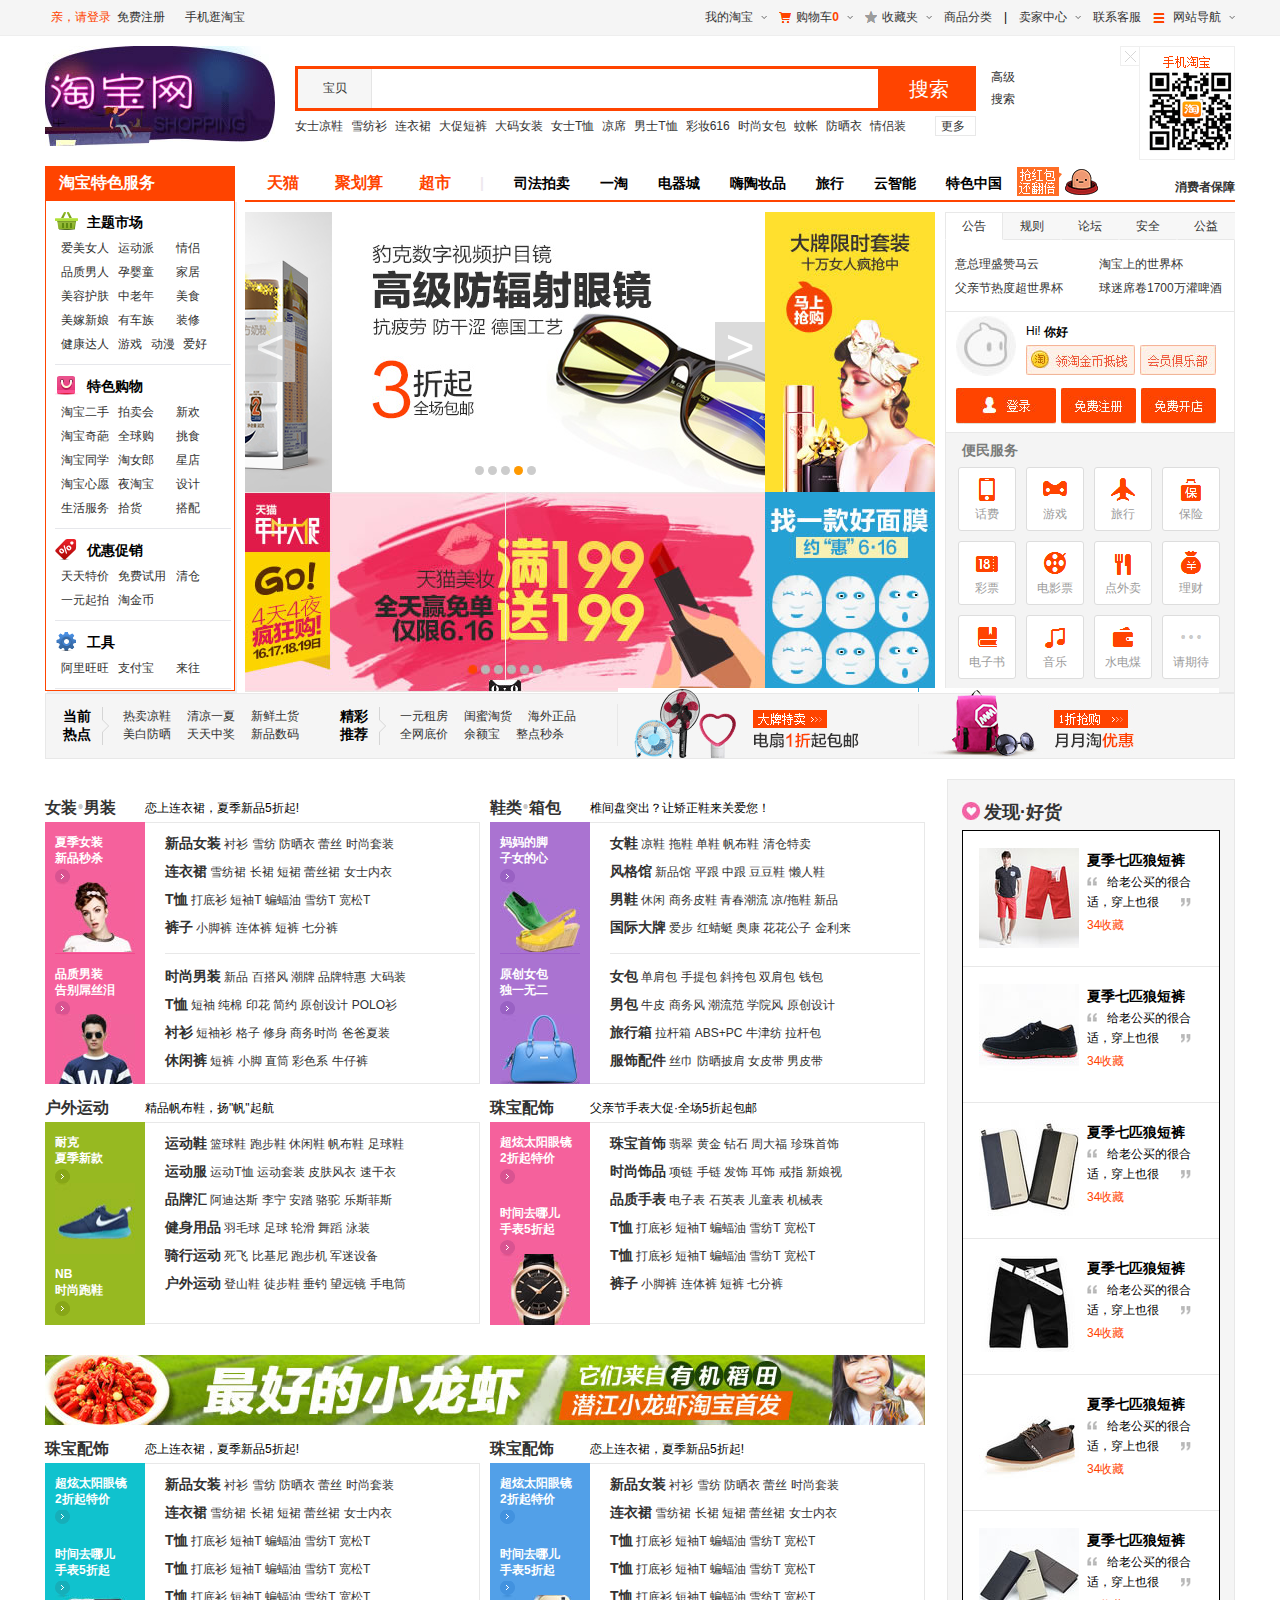
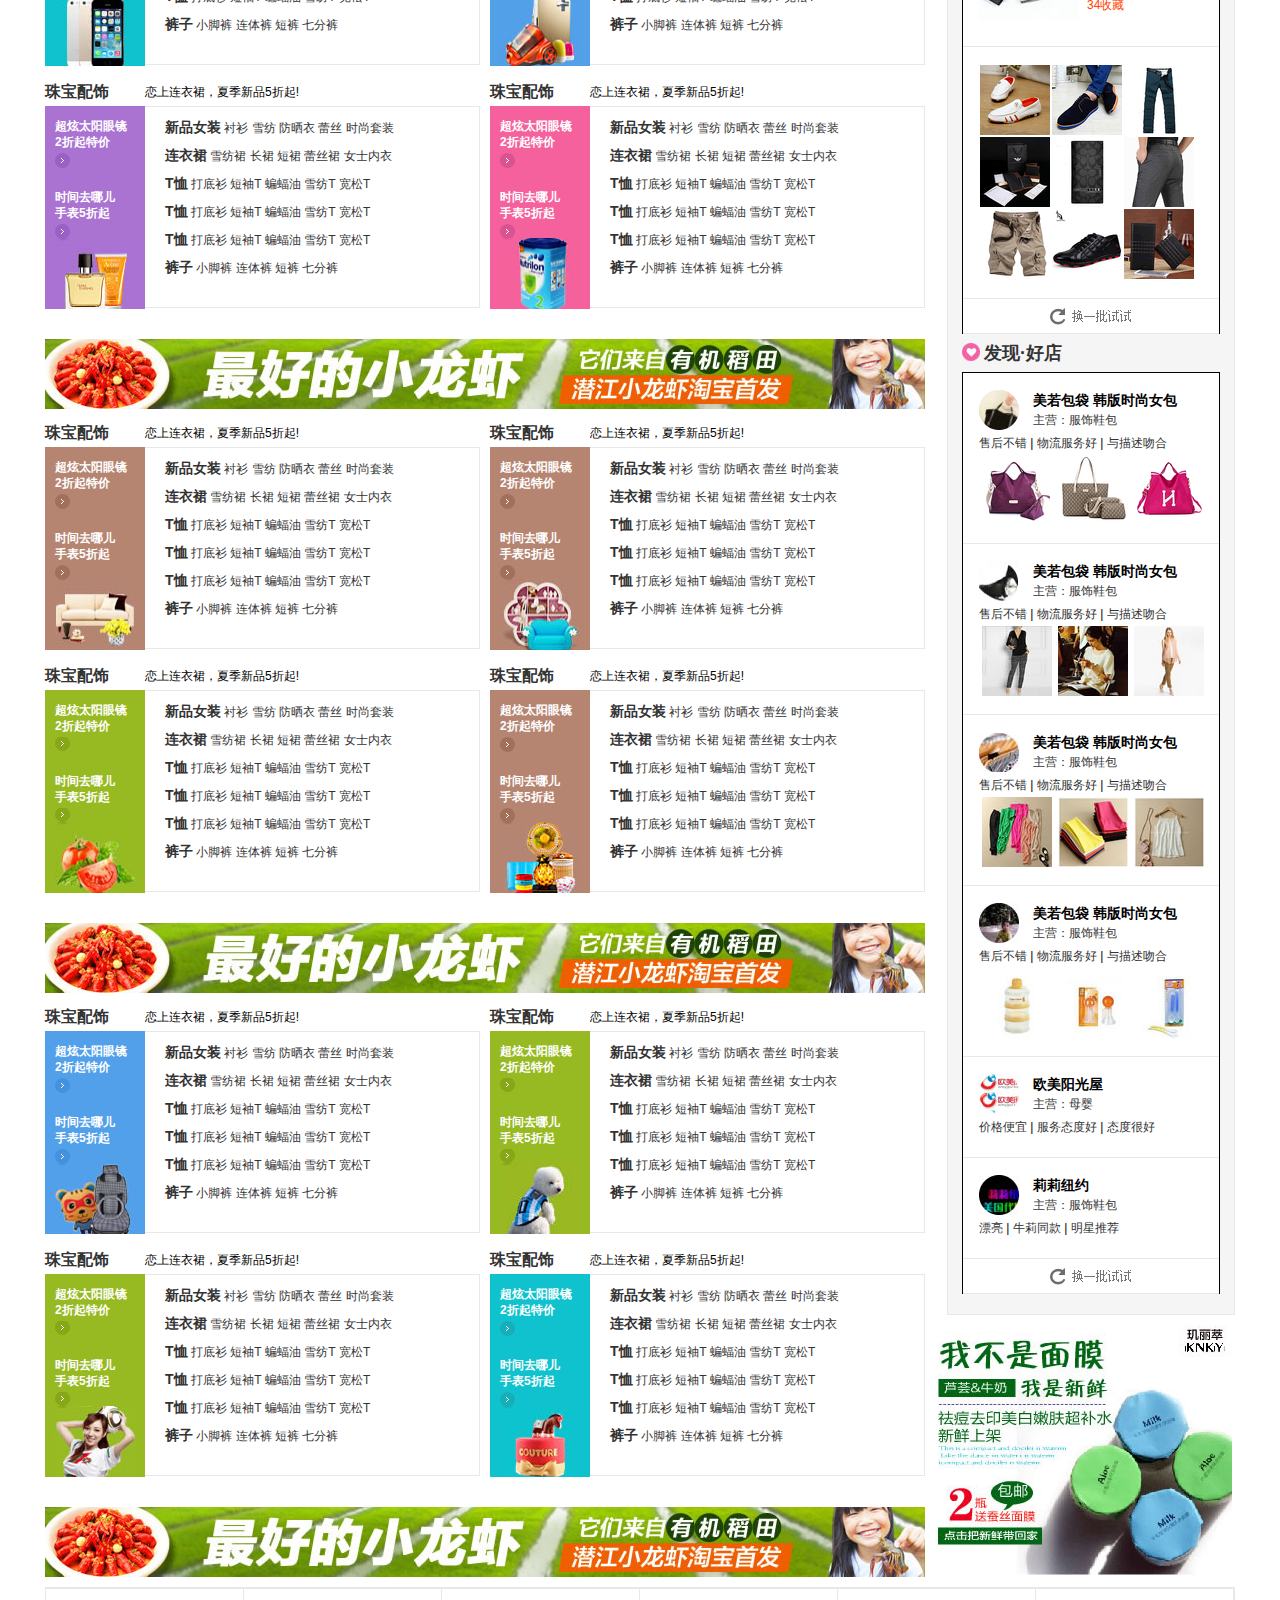
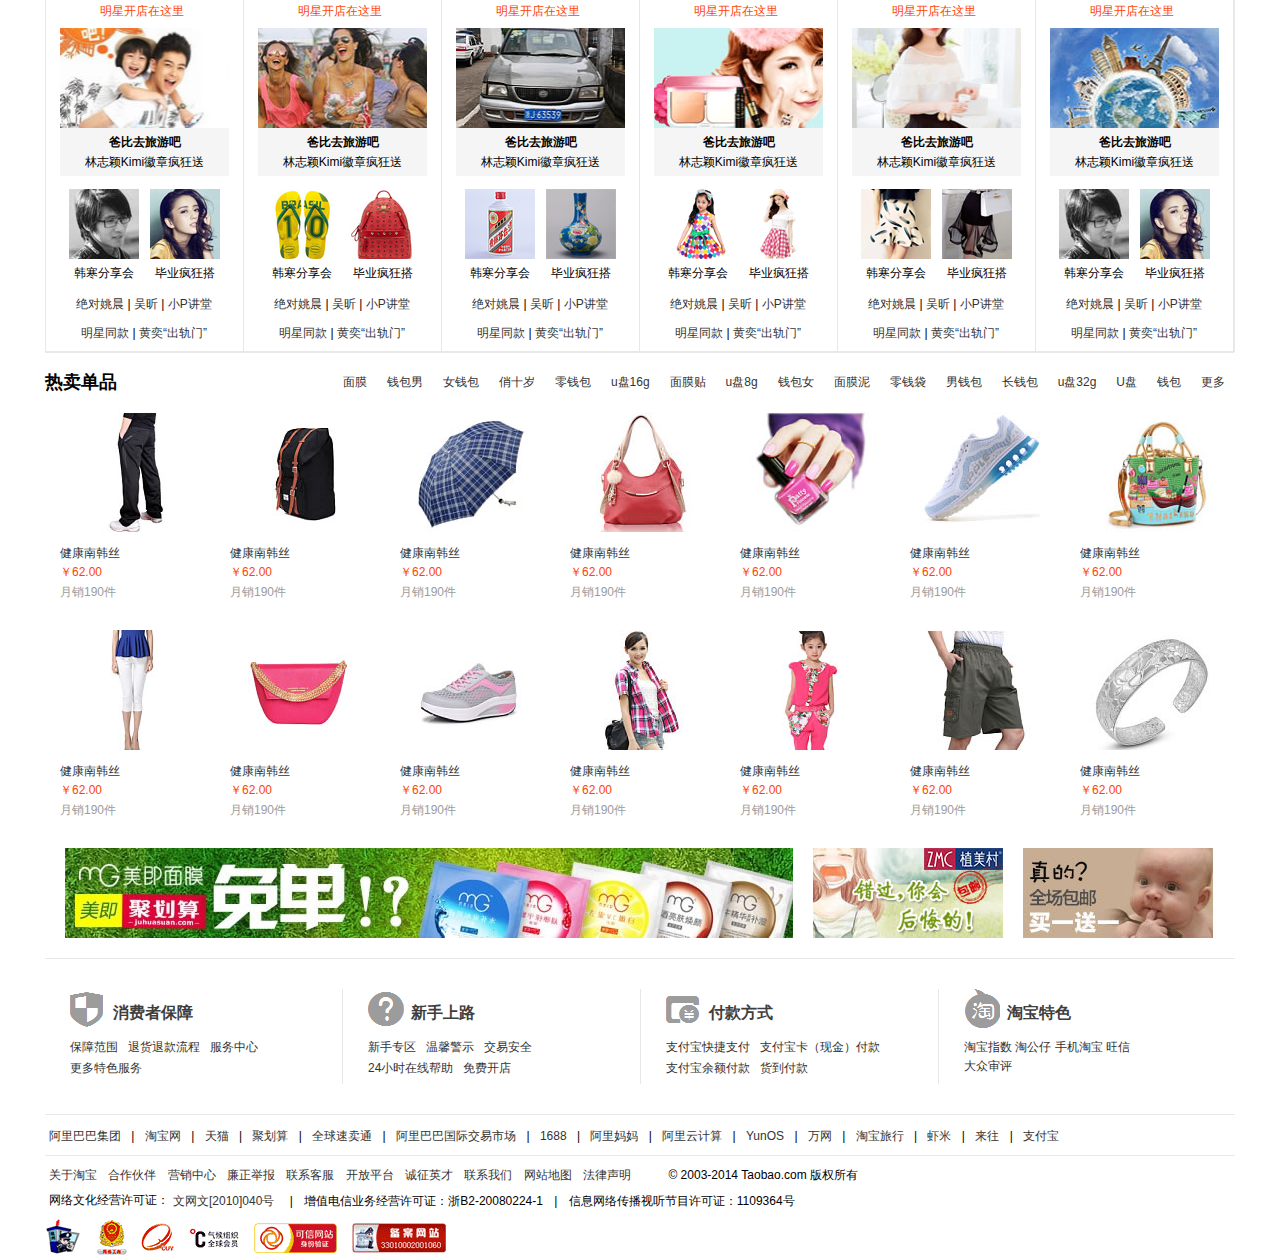
<file: style/index.html>
<!DOCTYPE html>
<html lang="ch">
<head>
<meta http-equiv="Content-Type" content="text/html; charset=UTF-8">

	<meta charset="UTF-8">
	<title>淘，我喜欢</title>
	
	

<link rel="stylesheet" type="text/css" href="index.css" media="all">
</head>
<body>
	<div class="top">
		<div class="header">
			<div class="left">
				<a class="login" href="#">亲，请登录</a>
				<a href="#">免费注册</a>
				<div class="phone"><a href="#">手机逛淘宝</a></div>
			</div>
			<ul class="right">
				<li><a href="#"><span>我的淘宝</span><i></i></a></li>
				<li class="car"><a href="#"><span>购物车</span><span class="rightnum">0</span><i></i></a></li>
				<li class="fav"><a href="#"><span>收藏夹</span><i></i></a></li>
				<li><a href="#"><span>商品分类</span></a></li>
				<li>|</li>
				<li><a href="#"><span>卖家中心</span><i></i></a></li>
				<li><a href="#"><span>联系客服</span></a></li>
				<li class="webnav"><a href="#"><span>网站导航</span><i></i></a></li>
			</ul>
		</div>
	</div>

	<div class="content">
		<div class="search">
			<div class="logo"><a href="#"><img src="logo.jpg" alt=""></a></div>
			<div class="searchbox">
				<div class="searchbar">
					<div class="searchleft">
						<ul>
							<li><a href="http://www.miaov.com/student/mars/work/taobao/taobao.html">宝贝<i style="position: absolute;"></i></a></li>
						</ul>
						<input value="" type="text">
					</div>
					<input class="searchbtn" value="搜索" type="button">
				<div class="gaoji"><a href="#">高级搜索</a></div>
				</div>

				<div class="hot">
					<a href="http://www.miaov.com/student/mars/work/taobao/taobao.html">女士凉鞋</a>
					<a href="http://www.miaov.com/student/mars/work/taobao/taobao.html">雪纺衫</a>
					<a href="http://www.miaov.com/student/mars/work/taobao/taobao.html">连衣裙</a>
					<a href="http://www.miaov.com/student/mars/work/taobao/taobao.html">大促短裤</a>
					<a href="http://www.miaov.com/student/mars/work/taobao/taobao.html">大码女装</a>
					<a href="http://www.miaov.com/student/mars/work/taobao/taobao.html">女士T恤</a>
					<a href="http://www.miaov.com/student/mars/work/taobao/taobao.html">凉席</a>
					<a href="http://www.miaov.com/student/mars/work/taobao/taobao.html">男士T恤</a>
					<a href="http://www.miaov.com/student/mars/work/taobao/taobao.html">彩妆616</a>
					<a href="http://www.miaov.com/student/mars/work/taobao/taobao.html">时尚女包</a>
					<a href="http://www.miaov.com/student/mars/work/taobao/taobao.html">蚊帐</a>
					<a href="http://www.miaov.com/student/mars/work/taobao/taobao.html">防晒衣</a>
					<a href="http://www.miaov.com/student/mars/work/taobao/taobao.html">情侣装</a>
					<a href="http://www.miaov.com/student/mars/work/taobao/taobao.html" class="hotmore">更多</a>
				</div>
			</div>
			<div class="erweima">
				<a href="http://www.miaov.com/student/mars/work/taobao/taobao.html"><img src="erwema.gif" alt=""></a>
			</div>
		</div>
		
		<div class="banner">
			<div class="nav">
				<h2>淘宝特色服务</h2>
				<dl>
					<dt class="dt1">
						<span>主题市场</span>						
					</dt>
					<dd>
						<a href="http://www.miaov.com/student/mars/work/taobao/taobao.html">爱美女人</a>
						<a href="http://www.miaov.com/student/mars/work/taobao/taobao.html">运动派</a>
						<a href="http://www.miaov.com/student/mars/work/taobao/taobao.html">情侣</a>
						<a href="http://www.miaov.com/student/mars/work/taobao/taobao.html">品质男人</a>
						<a href="http://www.miaov.com/student/mars/work/taobao/taobao.html">孕婴童</a>
						<a href="http://www.miaov.com/student/mars/work/taobao/taobao.html">家居</a>
						<a href="http://www.miaov.com/student/mars/work/taobao/taobao.html">美容护肤</a>
						<a href="http://www.miaov.com/student/mars/work/taobao/taobao.html">中老年</a>
						<a href="http://www.miaov.com/student/mars/work/taobao/taobao.html">美食</a>
						<a href="http://www.miaov.com/student/mars/work/taobao/taobao.html">美嫁新娘</a>
						<a href="http://www.miaov.com/student/mars/work/taobao/taobao.html">有车族</a>
						<a href="http://www.miaov.com/student/mars/work/taobao/taobao.html">装修</a>
						<a href="http://www.miaov.com/student/mars/work/taobao/taobao.html">健康达人</a>
						<a href="http://www.miaov.com/student/mars/work/taobao/taobao.html" class="t">游戏</a>
						<a href="http://www.miaov.com/student/mars/work/taobao/taobao.html" class="t">动漫</a>
						<a href="http://www.miaov.com/student/mars/work/taobao/taobao.html" class="t">爱好</a>
					</dd>
					<dt class="dt2">
						<span>特色购物</span>						
					</dt>
					<dd>
						<a href="http://www.miaov.com/student/mars/work/taobao/taobao.html">淘宝二手</a>
						<a href="http://www.miaov.com/student/mars/work/taobao/taobao.html">拍卖会</a>
						<a href="http://www.miaov.com/student/mars/work/taobao/taobao.html">新欢</a>
						<a href="http://www.miaov.com/student/mars/work/taobao/taobao.html">淘宝奇葩</a>
						<a href="http://www.miaov.com/student/mars/work/taobao/taobao.html">全球购</a>
						<a href="http://www.miaov.com/student/mars/work/taobao/taobao.html">挑食</a>
						<a href="http://www.miaov.com/student/mars/work/taobao/taobao.html">淘宝同学</a>
						<a href="http://www.miaov.com/student/mars/work/taobao/taobao.html">淘女郎</a>
						<a href="http://www.miaov.com/student/mars/work/taobao/taobao.html">星店</a>
						<a href="http://www.miaov.com/student/mars/work/taobao/taobao.html">淘宝心愿</a>
						<a href="http://www.miaov.com/student/mars/work/taobao/taobao.html">夜淘宝</a>
						<a href="http://www.miaov.com/student/mars/work/taobao/taobao.html">设计</a>
						<a href="http://www.miaov.com/student/mars/work/taobao/taobao.html">生活服务</a>
						<a href="http://www.miaov.com/student/mars/work/taobao/taobao.html">拾货</a>
						<a href="http://www.miaov.com/student/mars/work/taobao/taobao.html">搭配</a>
					</dd>
					<dt class="dt3">
						<span>优惠促销</span>						
					</dt>
					<dd>
						<a href="http://www.miaov.com/student/mars/work/taobao/taobao.html">天天特价</a>
						<a href="http://www.miaov.com/student/mars/work/taobao/taobao.html">免费试用</a>
						<a href="http://www.miaov.com/student/mars/work/taobao/taobao.html">清仓</a>
						<a href="http://www.miaov.com/student/mars/work/taobao/taobao.html">一元起拍</a>
						<a href="http://www.miaov.com/student/mars/work/taobao/taobao.html">淘金币</a>
					</dd>
					<dt class="dt4">
						<span>工具</span>						
					</dt>
					<dd>
						<a href="http://www.miaov.com/student/mars/work/taobao/taobao.html">阿里旺旺</a>
						<a href="http://www.miaov.com/student/mars/work/taobao/taobao.html">支付宝</a>
						<a href="http://www.miaov.com/student/mars/work/taobao/taobao.html">来往</a>
					</dd>
				</dl>
			</div>


			<div class="bannerright">
				<div class="bannernav">
					<ul class="navul1">
						<li><a href="http://www.miaov.com/student/mars/work/taobao/taobao.html">天猫</a></li>
						<li><a href="http://www.miaov.com/student/mars/work/taobao/taobao.html">聚划算</a></li>
						<li><a href="http://www.miaov.com/student/mars/work/taobao/taobao.html">超市</a></li>
					</ul>
					<ul class="navul2">
						<li>|</li>
						<li><a href="http://www.miaov.com/student/mars/work/taobao/taobao.html">司法拍卖</a></li>
						<li><a href="http://www.miaov.com/student/mars/work/taobao/taobao.html">一淘</a></li>
						<li><a href="http://www.miaov.com/student/mars/work/taobao/taobao.html">电器城</a></li>
						<li><a href="http://www.miaov.com/student/mars/work/taobao/taobao.html">嗨陶妆品</a></li>
						<li><a href="http://www.miaov.com/student/mars/work/taobao/taobao.html">旅行</a></li>
						<li><a href="http://www.miaov.com/student/mars/work/taobao/taobao.html">云智能</a></li>
						<li><a href="http://www.miaov.com/student/mars/work/taobao/taobao.html">特色中国</a></li>
					</ul>
					<a href="http://www.miaov.com/student/mars/work/taobao/taobao.html"><img src="qiang.gif" alt=""></a>
					<a href="http://www.miaov.com/student/mars/work/taobao/taobao.html" class="baozhang">消费者保障</a>
				</div>
				
				<div class="main">
					<div class="mainl">
						<div class="main1">
							<div class="slide1" id="slidebox1">
								<ul style="width: 2600px; left: -1472.76px;" id="slide1">
									<li style="position: relative; left: 0px;"><img src="slide11.jpg" alt=""></li>
									<li><img src="slide12.jpg" alt=""></li>
									<li><img src="slide13.jpg" alt=""></li>
									<li><img src="slide14.jpg" alt=""></li>
									<li><img src="slide15.jpg" alt=""></li>
								</ul>
								<p style="left: 227.5px;">
						        	<span class=""></span>
						            <span class=""></span>
						            <span class=""></span>
						            <span class="focus"></span>
						            <span class=""></span>
						        </p>
								<a href="javascript:;" id="left">&lt;</a>
        						<a href="javascript:;" id="right">&gt;</a>
							</div>
							<div class="ad1">
								<img src="ad1.jpg" alt="">
							</div>
						</div>
						<div class="main2">
							<div class="slide2">
								<img src="slide2.jpg" alt="">
							</div>
							<div class="ad2">
								<img src="ad2.jpg" alt="">
							</div>
						</div>
					</div>
						
					<div class="mainr">
						<div class="note">
							<ul>
								<li><a class="active" href="http://www.miaov.com/student/mars/work/taobao/taobao.html">公告</a></li>
								<li><a href="http://www.miaov.com/student/mars/work/taobao/taobao.html">规则</a></li>
								<li><a href="http://www.miaov.com/student/mars/work/taobao/taobao.html">论坛</a></li>
								<li><a href="http://www.miaov.com/student/mars/work/taobao/taobao.html">安全</a></li>
								<li><a href="http://www.miaov.com/student/mars/work/taobao/taobao.html">公益</a></li>
							</ul>
							<div class="notemenu">
								<a href="http://www.miaov.com/student/mars/work/taobao/taobao.html">意总理盛赞马云</a>
								<a href="http://www.miaov.com/student/mars/work/taobao/taobao.html">淘宝上的世界杯</a>
								<a href="http://www.miaov.com/student/mars/work/taobao/taobao.html">父亲节热度超世界杯</a>
								<a href="http://www.miaov.com/student/mars/work/taobao/taobao.html">球迷席卷1700万灌啤酒</a>
							</div>
						</div>
						<div class="hello">
							<div class="hellocontent">
								<a href="http://www.miaov.com/student/mars/work/taobao/taobao.html"><img src="helloface.jpg" alt=""></a>
								<div class="helloname">
									<p>Hi! <span>你好</span></p>
									<div class="member">
										<a class="gold" href="http://www.miaov.com/student/mars/work/taobao/taobao.html"></a>
										<a class="club" href="http://www.miaov.com/student/mars/work/taobao/taobao.html"></a>
									</div>
								</div>
								<div class="hellolog">
									<a href="#" class="hellologin"><input type="button"></a>
									<a href="#" class="hellosign"><input type="button"></a>
									<a href="#" class="hellofreeshop"><input type="button"></a>
								</div>
							</div>
						</div>
						<div class="people">
							<h2>便民服务</h2>
							<div class="icons" id="icons">
								<a href="http://www.miaov.com/student/mars/work/taobao/taobao.html"><div class="iconbox"><img src="icon1.gif" alt=""></div><p>话费</p></a>
								<a href="http://www.miaov.com/student/mars/work/taobao/taobao.html"><div class="iconbox"><img src="icon2.gif" alt=""></div><p>游戏</p></a>
								<a href="http://www.miaov.com/student/mars/work/taobao/taobao.html"><div class="iconbox"><img src="icon3.gif" alt=""></div><p>旅行</p></a>
								<a href="http://www.miaov.com/student/mars/work/taobao/taobao.html"><div class="iconbox"><img src="icon4.gif" alt=""></div><p>保险</p></a>
								<a href="http://www.miaov.com/student/mars/work/taobao/taobao.html"><div class="iconbox"><img src="icon5.gif" alt=""></div><p>彩票</p></a>
								<a href="http://www.miaov.com/student/mars/work/taobao/taobao.html"><div class="iconbox"><img src="icon6.gif" alt=""></div><p>电影票</p></a>
								<a href="http://www.miaov.com/student/mars/work/taobao/taobao.html"><div class="iconbox"><img src="icon7.gif" alt=""></div><p>点外卖</p></a>
								<a href="http://www.miaov.com/student/mars/work/taobao/taobao.html"><div class="iconbox"><img src="icon8.gif" alt=""></div><p>理财</p></a>
								<a href="http://www.miaov.com/student/mars/work/taobao/taobao.html"><div class="iconbox"><img src="icon9.gif" alt=""></div><p>电子书</p></a>
								<a href="http://www.miaov.com/student/mars/work/taobao/taobao.html"><div class="iconbox"><img src="icon10.gif" alt=""></div><p>音乐</p></a>
								<a href="http://www.miaov.com/student/mars/work/taobao/taobao.html"><div class="iconbox"><img src="icon11.gif" alt=""></div><p>水电煤</p></a>
								<a href="http://www.miaov.com/student/mars/work/taobao/taobao.html"><div class="iconbox"><img src="icon12.gif" alt=""></div><p>请期待</p></a>
							</div>
						</div>
					</div>
				</div>
			</div>
			
		</div>

		<div class="hotpoint">
			<ul class="hottext">
				<li>
					<h2>当前热点</h2>
					<i></i>
					<div>
						<a href="http://www.miaov.com/student/mars/work/taobao/taobao.html">热卖凉鞋</a>
						<a href="http://www.miaov.com/student/mars/work/taobao/taobao.html">清凉一夏</a>
						<a href="http://www.miaov.com/student/mars/work/taobao/taobao.html">新鲜土货</a>
						<a href="http://www.miaov.com/student/mars/work/taobao/taobao.html">美白防晒</a>
						<a href="http://www.miaov.com/student/mars/work/taobao/taobao.html">天天中奖</a>
						<a href="http://www.miaov.com/student/mars/work/taobao/taobao.html">新品数码</a>
					</div>
				</li>
				<li>
					<h2>精彩推荐</h2>
					<i></i>
					<div>
						<a href="http://www.miaov.com/student/mars/work/taobao/taobao.html">一元租房</a>
						<a href="http://www.miaov.com/student/mars/work/taobao/taobao.html">闺蜜淘货</a>
						<a href="http://www.miaov.com/student/mars/work/taobao/taobao.html">海外正品</a>
						<a href="http://www.miaov.com/student/mars/work/taobao/taobao.html">全网底价</a>
						<a href="http://www.miaov.com/student/mars/work/taobao/taobao.html">余额宝</a>
						<a href="http://www.miaov.com/student/mars/work/taobao/taobao.html">整点秒杀</a>
					</div>
				</li>
			</ul>
			<ul class="hotpic">
				<ul>
					<li><img class="hotimg1" src="hotimg1.png" alt=""></li>
					<li><img class="hotimg2" src="hotimg2.jpg" alt=""></li>
				</ul>
			</ul>
		</div>
	
	
		<div class="productslist">
			<div class="product">
				<div class="productleft clear">
					<div class="boxleft">
						<h2 class="title"><a href="http://www.miaov.com/student/mars/work/taobao/taobao.html">女装</a><i class="point"></i><a href="http://www.miaov.com/student/mars/work/taobao/taobao.html">男装</a></h2>
						<ul class="bul1">
							<li class="li1">
								<a href="http://www.miaov.com/student/mars/work/taobao/taobao.html">
									<h2>夏季女装</h2>
									<h3>新品秒杀</h3>
									<i></i>
									<img src="boxbg1.jpg" alt="">
								</a>
							</li>
							<li class="li2">
								<a href="http://www.miaov.com/student/mars/work/taobao/taobao.html">
									<h2>品质男装</h2>
									<h3>告别屌丝泪</h3>
									<i></i>
									<img src="boxbg2.jpg" alt="">
								</a>
							</li>
						</ul>
					</div>
					<div class="boxright">
						<h2>恋上连衣裙，夏季新品5折起!</h2>
						<ul>
							<li class="li3">
							<div>
								<p>
									<a href="http://www.miaov.com/student/mars/work/taobao/taobao.html"><span>新品女装</span></a>
									<a href="http://www.miaov.com/student/mars/work/taobao/taobao.html">衬衫</a>
									<a href="http://www.miaov.com/student/mars/work/taobao/taobao.html">雪纺</a>
									<a href="http://www.miaov.com/student/mars/work/taobao/taobao.html">防晒衣</a>
									<a href="http://www.miaov.com/student/mars/work/taobao/taobao.html">蕾丝</a>
									<a href="http://www.miaov.com/student/mars/work/taobao/taobao.html">时尚套装</a>
								</p>
								<p>
									<a href="http://www.miaov.com/student/mars/work/taobao/taobao.html"><span>连衣裙</span></a>
									<a href="http://www.miaov.com/student/mars/work/taobao/taobao.html">雪纺裙</a>
									<a href="http://www.miaov.com/student/mars/work/taobao/taobao.html">长裙</a>
									<a href="http://www.miaov.com/student/mars/work/taobao/taobao.html">短裙</a>
									<a href="http://www.miaov.com/student/mars/work/taobao/taobao.html">蕾丝裙</a>
									<a href="http://www.miaov.com/student/mars/work/taobao/taobao.html">女士内衣</a>
								</p>
								<p>
									<a href="http://www.miaov.com/student/mars/work/taobao/taobao.html"><span>T恤</span></a>
									<a href="http://www.miaov.com/student/mars/work/taobao/taobao.html">打底衫</a>
									<a href="http://www.miaov.com/student/mars/work/taobao/taobao.html">短袖T</a>
									<a href="http://www.miaov.com/student/mars/work/taobao/taobao.html">蝙蝠油</a>
									<a href="http://www.miaov.com/student/mars/work/taobao/taobao.html">雪纺T</a>
									<a href="http://www.miaov.com/student/mars/work/taobao/taobao.html">宽松T</a>
								</p>
								<p>
									<a href="http://www.miaov.com/student/mars/work/taobao/taobao.html"><span>裤子</span></a>
									<a href="http://www.miaov.com/student/mars/work/taobao/taobao.html">小脚裤</a>
									<a href="http://www.miaov.com/student/mars/work/taobao/taobao.html">连体裤</a>
									<a href="http://www.miaov.com/student/mars/work/taobao/taobao.html">短裤</a>
									<a href="http://www.miaov.com/student/mars/work/taobao/taobao.html">七分裤</a>
									<a href="http://www.miaov.com/student/mars/work/taobao/taobao.html"></a>
								</p></div>
							</li>
							<li class="li4">
								<p>
									<a href="http://www.miaov.com/student/mars/work/taobao/taobao.html"><span>时尚男装</span></a>
									<a href="http://www.miaov.com/student/mars/work/taobao/taobao.html">新品</a>
									<a href="http://www.miaov.com/student/mars/work/taobao/taobao.html">百搭风</a>
									<a href="http://www.miaov.com/student/mars/work/taobao/taobao.html">潮牌</a>
									<a href="http://www.miaov.com/student/mars/work/taobao/taobao.html">品牌特惠</a>
									<a href="http://www.miaov.com/student/mars/work/taobao/taobao.html">大码装</a>
								</p>
								<p>
									<a href="http://www.miaov.com/student/mars/work/taobao/taobao.html"><span>T恤</span></a>
									<a href="http://www.miaov.com/student/mars/work/taobao/taobao.html">短袖</a>
									<a href="http://www.miaov.com/student/mars/work/taobao/taobao.html">纯棉</a>
									<a href="http://www.miaov.com/student/mars/work/taobao/taobao.html">印花</a>
									<a href="http://www.miaov.com/student/mars/work/taobao/taobao.html">简约</a>
									<a href="http://www.miaov.com/student/mars/work/taobao/taobao.html">原创设计</a>
									<a href="http://www.miaov.com/student/mars/work/taobao/taobao.html">POLO衫</a>
								</p>
								<p>
									<a href="http://www.miaov.com/student/mars/work/taobao/taobao.html"><span>衬衫</span></a>
									<a href="http://www.miaov.com/student/mars/work/taobao/taobao.html">短袖衫</a>
									<a href="http://www.miaov.com/student/mars/work/taobao/taobao.html">格子</a>
									<a href="http://www.miaov.com/student/mars/work/taobao/taobao.html">修身</a>
									<a href="http://www.miaov.com/student/mars/work/taobao/taobao.html">商务时尚</a>
									<a href="http://www.miaov.com/student/mars/work/taobao/taobao.html">爸爸夏装</a>
								</p>
								<p>
									<a href="http://www.miaov.com/student/mars/work/taobao/taobao.html"><span>休闲裤</span></a>
									<a href="http://www.miaov.com/student/mars/work/taobao/taobao.html">短裤</a>
									<a href="http://www.miaov.com/student/mars/work/taobao/taobao.html">小脚</a>
									<a href="http://www.miaov.com/student/mars/work/taobao/taobao.html">直筒</a>
									<a href="http://www.miaov.com/student/mars/work/taobao/taobao.html">彩色系</a>
									<a href="http://www.miaov.com/student/mars/work/taobao/taobao.html">牛仔裤</a>
								</p>
							</li>
						</ul>
					</div>
				</div>
				<div class="productright clear">
					<div class="boxleft">
						<h2 class="title"><a href="http://www.miaov.com/student/mars/work/taobao/taobao.html">鞋类</a><i class="point"></i><a href="http://www.miaov.com/student/mars/work/taobao/taobao.html">箱包</a></h2>
						<ul class="bul2">
							<li class="li1">
								<a href="http://www.miaov.com/student/mars/work/taobao/taobao.html">
									<h2>妈妈的脚</h2>
									<h3>子女的心</h3>
									<i></i>
									<img src="boxbg3.jpg" alt="">
								</a>
							</li>
							<li class="li2">
								<a href="http://www.miaov.com/student/mars/work/taobao/taobao.html">
									<h2>原创女包</h2>
									<h3>独一无二</h3>
									<i></i>
									<img src="boxbg4.jpg" alt="">
								</a>
							</li>
						</ul>
					</div>
					<div class="boxright">
						<h2>椎间盘突出？让矫正鞋来关爱您！</h2>
						<ul>
							<li class="li3">
							<div>
								<p>
									<a href="http://www.miaov.com/student/mars/work/taobao/taobao.html"><span>女鞋</span></a>
									<a href="http://www.miaov.com/student/mars/work/taobao/taobao.html">凉鞋</a>
									<a href="http://www.miaov.com/student/mars/work/taobao/taobao.html">拖鞋</a>
									<a href="http://www.miaov.com/student/mars/work/taobao/taobao.html">单鞋</a>
									<a href="http://www.miaov.com/student/mars/work/taobao/taobao.html">帆布鞋</a>
									<a href="http://www.miaov.com/student/mars/work/taobao/taobao.html">清仓特卖</a>
								</p>
								<p>
									<a href="http://www.miaov.com/student/mars/work/taobao/taobao.html"><span>风格馆</span></a>
									<a href="http://www.miaov.com/student/mars/work/taobao/taobao.html">新品馆</a>
									<a href="http://www.miaov.com/student/mars/work/taobao/taobao.html">平跟</a>
									<a href="http://www.miaov.com/student/mars/work/taobao/taobao.html">中跟</a>
									<a href="http://www.miaov.com/student/mars/work/taobao/taobao.html">豆豆鞋</a>
									<a href="http://www.miaov.com/student/mars/work/taobao/taobao.html">懒人鞋</a>
								</p>
								<p>
									<a href="http://www.miaov.com/student/mars/work/taobao/taobao.html"><span>男鞋</span></a>
									<a href="http://www.miaov.com/student/mars/work/taobao/taobao.html">休闲</a>
									<a href="http://www.miaov.com/student/mars/work/taobao/taobao.html">商务皮鞋</a>
									<a href="http://www.miaov.com/student/mars/work/taobao/taobao.html">青春潮流</a>
									<a href="http://www.miaov.com/student/mars/work/taobao/taobao.html">凉/拖鞋</a>
									<a href="http://www.miaov.com/student/mars/work/taobao/taobao.html">新品</a>
								</p>
								<p>
									<a href="http://www.miaov.com/student/mars/work/taobao/taobao.html"><span>国际大牌</span></a>
									<a href="http://www.miaov.com/student/mars/work/taobao/taobao.html">爱步</a>
									<a href="http://www.miaov.com/student/mars/work/taobao/taobao.html">红蜻蜓</a>
									<a href="http://www.miaov.com/student/mars/work/taobao/taobao.html">奥康</a>
									<a href="http://www.miaov.com/student/mars/work/taobao/taobao.html">花花公子</a>
									<a href="http://www.miaov.com/student/mars/work/taobao/taobao.html">金利来</a>
								</p></div>
							</li>
							<li class="li4">
								<p>
									<a href="http://www.miaov.com/student/mars/work/taobao/taobao.html"><span>女包</span></a>
									<a href="http://www.miaov.com/student/mars/work/taobao/taobao.html">单肩包</a>
									<a href="http://www.miaov.com/student/mars/work/taobao/taobao.html">手提包</a>
									<a href="http://www.miaov.com/student/mars/work/taobao/taobao.html">斜挎包</a>
									<a href="http://www.miaov.com/student/mars/work/taobao/taobao.html">双肩包</a>
									<a href="http://www.miaov.com/student/mars/work/taobao/taobao.html">钱包</a>
								</p>
								<p>
									<a href="http://www.miaov.com/student/mars/work/taobao/taobao.html"><span>男包</span></a>
									<a href="http://www.miaov.com/student/mars/work/taobao/taobao.html">牛皮</a>
									<a href="http://www.miaov.com/student/mars/work/taobao/taobao.html">商务风</a>
									<a href="http://www.miaov.com/student/mars/work/taobao/taobao.html">潮流范</a>
									<a href="http://www.miaov.com/student/mars/work/taobao/taobao.html">学院风</a>
									<a href="http://www.miaov.com/student/mars/work/taobao/taobao.html">原创设计</a>
								</p>
								<p>
									<a href="http://www.miaov.com/student/mars/work/taobao/taobao.html"><span>旅行箱</span></a>
									<a href="http://www.miaov.com/student/mars/work/taobao/taobao.html">拉杆箱</a>
									<a href="http://www.miaov.com/student/mars/work/taobao/taobao.html">ABS+PC</a>
									<a href="http://www.miaov.com/student/mars/work/taobao/taobao.html">牛津纺</a>
									<a href="http://www.miaov.com/student/mars/work/taobao/taobao.html">拉杆包</a>
									
								</p>
								<p>
									<a href="http://www.miaov.com/student/mars/work/taobao/taobao.html"><span>服饰配件</span></a>
									<a href="http://www.miaov.com/student/mars/work/taobao/taobao.html">丝巾</a>
									<a href="http://www.miaov.com/student/mars/work/taobao/taobao.html">防晒披肩</a>
									<a href="http://www.miaov.com/student/mars/work/taobao/taobao.html">女皮带</a>
									<a href="http://www.miaov.com/student/mars/work/taobao/taobao.html">男皮带</a>
									
								</p>
							</li>
						</ul>
					</div>
				</div>
				<div class="productleft2">
					<div class="boxleftlow">
						<h2 class="title"><a href="http://www.miaov.com/student/mars/work/taobao/taobao.html">户外运动</a></h2>
						<ul class="bul3">
							<li class="li5">
								<a href="http://www.miaov.com/student/mars/work/taobao/taobao.html">
									<h2>耐克</h2>
									<h3>夏季新款</h3>
									<i></i>
									<img src="boxbg5.jpg" alt="">
								</a>
							</li>
							<li class="li6">
								<a href="http://www.miaov.com/student/mars/work/taobao/taobao.html">
									<h2>NB</h2>
									<h3>时尚跑鞋</h3>
									<i></i>
									
								</a>
								
							</li>
						</ul>
					</div>
					<div class="boxrightlow">
						<h2>精品帆布鞋，扬"帆"起航</h2>
						<ul>
							<li>
							<div>
								<p>
									<a href="http://www.miaov.com/student/mars/work/taobao/taobao.html"><span>运动鞋</span></a>
									<a href="http://www.miaov.com/student/mars/work/taobao/taobao.html">篮球鞋</a>
									<a href="http://www.miaov.com/student/mars/work/taobao/taobao.html">跑步鞋</a>
									<a href="http://www.miaov.com/student/mars/work/taobao/taobao.html">休闲鞋</a>
									<a href="http://www.miaov.com/student/mars/work/taobao/taobao.html">帆布鞋</a>
									<a href="http://www.miaov.com/student/mars/work/taobao/taobao.html">足球鞋</a>
								</p>
								<p>
									<a href="http://www.miaov.com/student/mars/work/taobao/taobao.html"><span>运动服</span></a>
									<a href="http://www.miaov.com/student/mars/work/taobao/taobao.html">运动T恤</a>
									<a href="http://www.miaov.com/student/mars/work/taobao/taobao.html">运动套装</a>
									<a href="http://www.miaov.com/student/mars/work/taobao/taobao.html">皮肤风衣</a>
									<a href="http://www.miaov.com/student/mars/work/taobao/taobao.html">速干衣</a>
									
								</p>
								<p>
									<a href="http://www.miaov.com/student/mars/work/taobao/taobao.html"><span>品牌汇</span></a>
									<a href="http://www.miaov.com/student/mars/work/taobao/taobao.html">阿迪达斯</a>
									<a href="http://www.miaov.com/student/mars/work/taobao/taobao.html">李宁</a>
									<a href="http://www.miaov.com/student/mars/work/taobao/taobao.html">安踏</a>
									<a href="http://www.miaov.com/student/mars/work/taobao/taobao.html">骆驼</a>
									<a href="http://www.miaov.com/student/mars/work/taobao/taobao.html">乐斯菲斯</a>
								</p>
								<p>
									<a href="http://www.miaov.com/student/mars/work/taobao/taobao.html"><span>健身用品</span></a>
									<a href="http://www.miaov.com/student/mars/work/taobao/taobao.html">羽毛球</a>
									<a href="http://www.miaov.com/student/mars/work/taobao/taobao.html">足球</a>
									<a href="http://www.miaov.com/student/mars/work/taobao/taobao.html">轮滑</a>
									<a href="http://www.miaov.com/student/mars/work/taobao/taobao.html">舞蹈</a>
									<a href="http://www.miaov.com/student/mars/work/taobao/taobao.html">泳装</a>
								</p>
								<p>
									<a href="http://www.miaov.com/student/mars/work/taobao/taobao.html"><span>骑行运动</span></a>
									<a href="http://www.miaov.com/student/mars/work/taobao/taobao.html">死飞</a>
									<a href="http://www.miaov.com/student/mars/work/taobao/taobao.html">比基尼</a>
									<a href="http://www.miaov.com/student/mars/work/taobao/taobao.html">跑步机</a>
									<a href="http://www.miaov.com/student/mars/work/taobao/taobao.html">军迷设备</a>
									
								</p>
								<p>
									<a href="http://www.miaov.com/student/mars/work/taobao/taobao.html"><span>户外运动</span></a>
									<a href="http://www.miaov.com/student/mars/work/taobao/taobao.html">登山鞋</a>
									<a href="http://www.miaov.com/student/mars/work/taobao/taobao.html">徒步鞋</a>
									<a href="http://www.miaov.com/student/mars/work/taobao/taobao.html">垂钓</a>
									<a href="http://www.miaov.com/student/mars/work/taobao/taobao.html">望远镜</a>
									<a href="http://www.miaov.com/student/mars/work/taobao/taobao.html">手电筒</a>
								</p></div>
							</li>
					</ul></div>
				</div>
				<div class="productleft2">
					<div class="boxleftlow">
						<h2 class="title"><a href="http://www.miaov.com/student/mars/work/taobao/taobao.html">珠宝配饰</a></h2>
						<ul class="bul4">
							<li class="li6">
								<a href="http://www.miaov.com/student/mars/work/taobao/taobao.html">
									<h2>超炫太阳眼镜</h2>
									<h3>2折起特价</h3>
									<i></i>
									
								</a>
							</li><li class="li5">
								<a href="http://www.miaov.com/student/mars/work/taobao/taobao.html">
									<h2>时间去哪儿</h2>
									<h3>手表5折起</h3>
									<i></i>
									<img src="li6bg.jpg" alt="">
								</a>
							</li>
							
							
						</ul>
					</div>
					<div class="boxrightlow">
						<h2>父亲节手表大促·全场5折起包邮</h2>
						<ul>
							<li>
							<div>
								<p>
									<a href="http://www.miaov.com/student/mars/work/taobao/taobao.html"><span>珠宝首饰</span></a>
									<a href="http://www.miaov.com/student/mars/work/taobao/taobao.html">翡翠</a>
									<a href="http://www.miaov.com/student/mars/work/taobao/taobao.html">黄金</a>
									<a href="http://www.miaov.com/student/mars/work/taobao/taobao.html">钻石</a>
									<a href="http://www.miaov.com/student/mars/work/taobao/taobao.html">周大福</a>
									<a href="http://www.miaov.com/student/mars/work/taobao/taobao.html">珍珠首饰</a>
								</p>
								<p>
									<a href="http://www.miaov.com/student/mars/work/taobao/taobao.html"><span>时尚饰品</span></a>
									<a href="http://www.miaov.com/student/mars/work/taobao/taobao.html">项链</a>
									<a href="http://www.miaov.com/student/mars/work/taobao/taobao.html">手链</a>
									<a href="http://www.miaov.com/student/mars/work/taobao/taobao.html">发饰</a>
									<a href="http://www.miaov.com/student/mars/work/taobao/taobao.html">耳饰</a>
									<a href="http://www.miaov.com/student/mars/work/taobao/taobao.html">戒指</a>
									<a href="http://www.miaov.com/student/mars/work/taobao/taobao.html">新娘视</a>
								</p>
								<p>
									<a href="http://www.miaov.com/student/mars/work/taobao/taobao.html"><span>品质手表</span></a>
									<a href="http://www.miaov.com/student/mars/work/taobao/taobao.html">电子表</a>
									<a href="http://www.miaov.com/student/mars/work/taobao/taobao.html">石英表</a>
									<a href="http://www.miaov.com/student/mars/work/taobao/taobao.html">儿童表</a>
									<a href="http://www.miaov.com/student/mars/work/taobao/taobao.html">机械表</a>
									
								</p>
								<p>
									<a href="http://www.miaov.com/student/mars/work/taobao/taobao.html"><span>T恤</span></a>
									<a href="http://www.miaov.com/student/mars/work/taobao/taobao.html">打底衫</a>
									<a href="http://www.miaov.com/student/mars/work/taobao/taobao.html">短袖T</a>
									<a href="http://www.miaov.com/student/mars/work/taobao/taobao.html">蝙蝠油</a>
									<a href="http://www.miaov.com/student/mars/work/taobao/taobao.html">雪纺T</a>
									<a href="http://www.miaov.com/student/mars/work/taobao/taobao.html">宽松T</a>
								</p>
								<p>
									<a href="http://www.miaov.com/student/mars/work/taobao/taobao.html"><span>T恤</span></a>
									<a href="http://www.miaov.com/student/mars/work/taobao/taobao.html">打底衫</a>
									<a href="http://www.miaov.com/student/mars/work/taobao/taobao.html">短袖T</a>
									<a href="http://www.miaov.com/student/mars/work/taobao/taobao.html">蝙蝠油</a>
									<a href="http://www.miaov.com/student/mars/work/taobao/taobao.html">雪纺T</a>
									<a href="http://www.miaov.com/student/mars/work/taobao/taobao.html">宽松T</a>
								</p>
								<p>
									<a href="http://www.miaov.com/student/mars/work/taobao/taobao.html"><span>裤子</span></a>
									<a href="http://www.miaov.com/student/mars/work/taobao/taobao.html">小脚裤</a>
									<a href="http://www.miaov.com/student/mars/work/taobao/taobao.html">连体裤</a>
									<a href="http://www.miaov.com/student/mars/work/taobao/taobao.html">短裤</a>
									<a href="http://www.miaov.com/student/mars/work/taobao/taobao.html">七分裤</a>
									<a href="http://www.miaov.com/student/mars/work/taobao/taobao.html"></a>
								</p></div>
							</li>
					</ul></div>
				</div>
				<div class="boxad">
					<img src="boxad.jpg" alt="">
				</div>
				
				<div class="productleft2">
					<div class="boxleftlow">
						<h2 class="title"><a href="http://www.miaov.com/student/mars/work/taobao/taobao.html">珠宝配饰</a></h2>
						<ul class="bul5">
							<li class="li6">
								<a href="http://www.miaov.com/student/mars/work/taobao/taobao.html">
									<h2>超炫太阳眼镜</h2>
									<h3>2折起特价</h3>
									<i></i>
									
								</a>
							</li><li class="li5">
								<a href="http://www.miaov.com/student/mars/work/taobao/taobao.html">
									<h2>时间去哪儿</h2>
									<h3>手表5折起</h3>
									<i></i>
									<img src="boxbg6.jpg" alt="">
								</a>
							</li>
							
							
						</ul>
					</div>
					<div class="boxrightlow">
						<h2>恋上连衣裙，夏季新品5折起!</h2>
						<ul>
							<li>
							<div>
								<p>
									<a href="http://www.miaov.com/student/mars/work/taobao/taobao.html"><span>新品女装</span></a>
									<a href="http://www.miaov.com/student/mars/work/taobao/taobao.html">衬衫</a>
									<a href="http://www.miaov.com/student/mars/work/taobao/taobao.html">雪纺</a>
									<a href="http://www.miaov.com/student/mars/work/taobao/taobao.html">防晒衣</a>
									<a href="http://www.miaov.com/student/mars/work/taobao/taobao.html">蕾丝</a>
									<a href="http://www.miaov.com/student/mars/work/taobao/taobao.html">时尚套装</a>
								</p>
								<p>
									<a href="http://www.miaov.com/student/mars/work/taobao/taobao.html"><span>连衣裙</span></a>
									<a href="http://www.miaov.com/student/mars/work/taobao/taobao.html">雪纺裙</a>
									<a href="http://www.miaov.com/student/mars/work/taobao/taobao.html">长裙</a>
									<a href="http://www.miaov.com/student/mars/work/taobao/taobao.html">短裙</a>
									<a href="http://www.miaov.com/student/mars/work/taobao/taobao.html">蕾丝裙</a>
									<a href="http://www.miaov.com/student/mars/work/taobao/taobao.html">女士内衣</a>
								</p>
								<p>
									<a href="http://www.miaov.com/student/mars/work/taobao/taobao.html"><span>T恤</span></a>
									<a href="http://www.miaov.com/student/mars/work/taobao/taobao.html">打底衫</a>
									<a href="http://www.miaov.com/student/mars/work/taobao/taobao.html">短袖T</a>
									<a href="http://www.miaov.com/student/mars/work/taobao/taobao.html">蝙蝠油</a>
									<a href="http://www.miaov.com/student/mars/work/taobao/taobao.html">雪纺T</a>
									<a href="http://www.miaov.com/student/mars/work/taobao/taobao.html">宽松T</a>
								</p>
								<p>
									<a href="http://www.miaov.com/student/mars/work/taobao/taobao.html"><span>T恤</span></a>
									<a href="http://www.miaov.com/student/mars/work/taobao/taobao.html">打底衫</a>
									<a href="http://www.miaov.com/student/mars/work/taobao/taobao.html">短袖T</a>
									<a href="http://www.miaov.com/student/mars/work/taobao/taobao.html">蝙蝠油</a>
									<a href="http://www.miaov.com/student/mars/work/taobao/taobao.html">雪纺T</a>
									<a href="http://www.miaov.com/student/mars/work/taobao/taobao.html">宽松T</a>
								</p>
								<p>
									<a href="http://www.miaov.com/student/mars/work/taobao/taobao.html"><span>T恤</span></a>
									<a href="http://www.miaov.com/student/mars/work/taobao/taobao.html">打底衫</a>
									<a href="http://www.miaov.com/student/mars/work/taobao/taobao.html">短袖T</a>
									<a href="http://www.miaov.com/student/mars/work/taobao/taobao.html">蝙蝠油</a>
									<a href="http://www.miaov.com/student/mars/work/taobao/taobao.html">雪纺T</a>
									<a href="http://www.miaov.com/student/mars/work/taobao/taobao.html">宽松T</a>
								</p>
								<p>
									<a href="http://www.miaov.com/student/mars/work/taobao/taobao.html"><span>裤子</span></a>
									<a href="http://www.miaov.com/student/mars/work/taobao/taobao.html">小脚裤</a>
									<a href="http://www.miaov.com/student/mars/work/taobao/taobao.html">连体裤</a>
									<a href="http://www.miaov.com/student/mars/work/taobao/taobao.html">短裤</a>
									<a href="http://www.miaov.com/student/mars/work/taobao/taobao.html">七分裤</a>
									<a href="http://www.miaov.com/student/mars/work/taobao/taobao.html"></a>
								</p></div>
							</li>
					</ul></div>
				</div>
				<div class="productleft2">
					<div class="boxleftlow">
						<h2 class="title"><a href="http://www.miaov.com/student/mars/work/taobao/taobao.html">珠宝配饰</a></h2>
						<ul class="bul6">
							<li class="li6">
								<a href="http://www.miaov.com/student/mars/work/taobao/taobao.html">
									<h2>超炫太阳眼镜</h2>
									<h3>2折起特价</h3>
									<i></i>
									
								</a>
							</li><li class="li5">
								<a href="http://www.miaov.com/student/mars/work/taobao/taobao.html">
									<h2>时间去哪儿</h2>
									<h3>手表5折起</h3>
									<i></i>
									<img src="boxbg7.jpg" alt="">
								</a>
							</li>
							
							
						</ul>
					</div>
					<div class="boxrightlow">
						<h2>恋上连衣裙，夏季新品5折起!</h2>
						<ul>
							<li>
							<div>
								<p>
									<a href="http://www.miaov.com/student/mars/work/taobao/taobao.html"><span>新品女装</span></a>
									<a href="http://www.miaov.com/student/mars/work/taobao/taobao.html">衬衫</a>
									<a href="http://www.miaov.com/student/mars/work/taobao/taobao.html">雪纺</a>
									<a href="http://www.miaov.com/student/mars/work/taobao/taobao.html">防晒衣</a>
									<a href="http://www.miaov.com/student/mars/work/taobao/taobao.html">蕾丝</a>
									<a href="http://www.miaov.com/student/mars/work/taobao/taobao.html">时尚套装</a>
								</p>
								<p>
									<a href="http://www.miaov.com/student/mars/work/taobao/taobao.html"><span>连衣裙</span></a>
									<a href="http://www.miaov.com/student/mars/work/taobao/taobao.html">雪纺裙</a>
									<a href="http://www.miaov.com/student/mars/work/taobao/taobao.html">长裙</a>
									<a href="http://www.miaov.com/student/mars/work/taobao/taobao.html">短裙</a>
									<a href="http://www.miaov.com/student/mars/work/taobao/taobao.html">蕾丝裙</a>
									<a href="http://www.miaov.com/student/mars/work/taobao/taobao.html">女士内衣</a>
								</p>
								<p>
									<a href="http://www.miaov.com/student/mars/work/taobao/taobao.html"><span>T恤</span></a>
									<a href="http://www.miaov.com/student/mars/work/taobao/taobao.html">打底衫</a>
									<a href="http://www.miaov.com/student/mars/work/taobao/taobao.html">短袖T</a>
									<a href="http://www.miaov.com/student/mars/work/taobao/taobao.html">蝙蝠油</a>
									<a href="http://www.miaov.com/student/mars/work/taobao/taobao.html">雪纺T</a>
									<a href="http://www.miaov.com/student/mars/work/taobao/taobao.html">宽松T</a>
								</p>
								<p>
									<a href="http://www.miaov.com/student/mars/work/taobao/taobao.html"><span>T恤</span></a>
									<a href="http://www.miaov.com/student/mars/work/taobao/taobao.html">打底衫</a>
									<a href="http://www.miaov.com/student/mars/work/taobao/taobao.html">短袖T</a>
									<a href="http://www.miaov.com/student/mars/work/taobao/taobao.html">蝙蝠油</a>
									<a href="http://www.miaov.com/student/mars/work/taobao/taobao.html">雪纺T</a>
									<a href="http://www.miaov.com/student/mars/work/taobao/taobao.html">宽松T</a>
								</p>
								<p>
									<a href="http://www.miaov.com/student/mars/work/taobao/taobao.html"><span>T恤</span></a>
									<a href="http://www.miaov.com/student/mars/work/taobao/taobao.html">打底衫</a>
									<a href="http://www.miaov.com/student/mars/work/taobao/taobao.html">短袖T</a>
									<a href="http://www.miaov.com/student/mars/work/taobao/taobao.html">蝙蝠油</a>
									<a href="http://www.miaov.com/student/mars/work/taobao/taobao.html">雪纺T</a>
									<a href="http://www.miaov.com/student/mars/work/taobao/taobao.html">宽松T</a>
								</p>
								<p>
									<a href="http://www.miaov.com/student/mars/work/taobao/taobao.html"><span>裤子</span></a>
									<a href="http://www.miaov.com/student/mars/work/taobao/taobao.html">小脚裤</a>
									<a href="http://www.miaov.com/student/mars/work/taobao/taobao.html">连体裤</a>
									<a href="http://www.miaov.com/student/mars/work/taobao/taobao.html">短裤</a>
									<a href="http://www.miaov.com/student/mars/work/taobao/taobao.html">七分裤</a>
									<a href="http://www.miaov.com/student/mars/work/taobao/taobao.html"></a>
								</p></div>
							</li>
					</ul></div>
				</div>
				<div class="productleft2">
					<div class="boxleftlow">
						<h2 class="title"><a href="http://www.miaov.com/student/mars/work/taobao/taobao.html">珠宝配饰</a></h2>
						<ul class="bul7">
							<li class="li6">
								<a href="http://www.miaov.com/student/mars/work/taobao/taobao.html">
									<h2>超炫太阳眼镜</h2>
									<h3>2折起特价</h3>
									<i></i>
									
								</a>
							</li><li class="li5">
								<a href="http://www.miaov.com/student/mars/work/taobao/taobao.html">
									<h2>时间去哪儿</h2>
									<h3>手表5折起</h3>
									<i></i>
									<img src="boxbg8.jpg" alt="">
								</a>
							</li>
							
							
						</ul>
					</div>
					<div class="boxrightlow">
						<h2>恋上连衣裙，夏季新品5折起!</h2>
						<ul>
							<li>
							<div>
								<p>
									<a href="http://www.miaov.com/student/mars/work/taobao/taobao.html"><span>新品女装</span></a>
									<a href="http://www.miaov.com/student/mars/work/taobao/taobao.html">衬衫</a>
									<a href="http://www.miaov.com/student/mars/work/taobao/taobao.html">雪纺</a>
									<a href="http://www.miaov.com/student/mars/work/taobao/taobao.html">防晒衣</a>
									<a href="http://www.miaov.com/student/mars/work/taobao/taobao.html">蕾丝</a>
									<a href="http://www.miaov.com/student/mars/work/taobao/taobao.html">时尚套装</a>
								</p>
								<p>
									<a href="http://www.miaov.com/student/mars/work/taobao/taobao.html"><span>连衣裙</span></a>
									<a href="http://www.miaov.com/student/mars/work/taobao/taobao.html">雪纺裙</a>
									<a href="http://www.miaov.com/student/mars/work/taobao/taobao.html">长裙</a>
									<a href="http://www.miaov.com/student/mars/work/taobao/taobao.html">短裙</a>
									<a href="http://www.miaov.com/student/mars/work/taobao/taobao.html">蕾丝裙</a>
									<a href="http://www.miaov.com/student/mars/work/taobao/taobao.html">女士内衣</a>
								</p>
								<p>
									<a href="http://www.miaov.com/student/mars/work/taobao/taobao.html"><span>T恤</span></a>
									<a href="http://www.miaov.com/student/mars/work/taobao/taobao.html">打底衫</a>
									<a href="http://www.miaov.com/student/mars/work/taobao/taobao.html">短袖T</a>
									<a href="http://www.miaov.com/student/mars/work/taobao/taobao.html">蝙蝠油</a>
									<a href="http://www.miaov.com/student/mars/work/taobao/taobao.html">雪纺T</a>
									<a href="http://www.miaov.com/student/mars/work/taobao/taobao.html">宽松T</a>
								</p>
								<p>
									<a href="http://www.miaov.com/student/mars/work/taobao/taobao.html"><span>T恤</span></a>
									<a href="http://www.miaov.com/student/mars/work/taobao/taobao.html">打底衫</a>
									<a href="http://www.miaov.com/student/mars/work/taobao/taobao.html">短袖T</a>
									<a href="http://www.miaov.com/student/mars/work/taobao/taobao.html">蝙蝠油</a>
									<a href="http://www.miaov.com/student/mars/work/taobao/taobao.html">雪纺T</a>
									<a href="http://www.miaov.com/student/mars/work/taobao/taobao.html">宽松T</a>
								</p>
								<p>
									<a href="http://www.miaov.com/student/mars/work/taobao/taobao.html"><span>T恤</span></a>
									<a href="http://www.miaov.com/student/mars/work/taobao/taobao.html">打底衫</a>
									<a href="http://www.miaov.com/student/mars/work/taobao/taobao.html">短袖T</a>
									<a href="http://www.miaov.com/student/mars/work/taobao/taobao.html">蝙蝠油</a>
									<a href="http://www.miaov.com/student/mars/work/taobao/taobao.html">雪纺T</a>
									<a href="http://www.miaov.com/student/mars/work/taobao/taobao.html">宽松T</a>
								</p>
								<p>
									<a href="http://www.miaov.com/student/mars/work/taobao/taobao.html"><span>裤子</span></a>
									<a href="http://www.miaov.com/student/mars/work/taobao/taobao.html">小脚裤</a>
									<a href="http://www.miaov.com/student/mars/work/taobao/taobao.html">连体裤</a>
									<a href="http://www.miaov.com/student/mars/work/taobao/taobao.html">短裤</a>
									<a href="http://www.miaov.com/student/mars/work/taobao/taobao.html">七分裤</a>
									<a href="http://www.miaov.com/student/mars/work/taobao/taobao.html"></a>
								</p></div>
							</li>
					</ul></div>
				</div>
				<div class="productleft2">
					<div class="boxleftlow">
						<h2 class="title"><a href="http://www.miaov.com/student/mars/work/taobao/taobao.html">珠宝配饰</a></h2>
						<ul class="bul8">
							<li class="li6">
								<a href="http://www.miaov.com/student/mars/work/taobao/taobao.html">
									<h2>超炫太阳眼镜</h2>
									<h3>2折起特价</h3>
									<i></i>
									
								</a>
							</li><li class="li5">
								<a href="http://www.miaov.com/student/mars/work/taobao/taobao.html">
									<h2>时间去哪儿</h2>
									<h3>手表5折起</h3>
									<i></i>
									<img src="boxbg9.jpg" alt="">
								</a>
							</li>
							
							
						</ul>
					</div>
					<div class="boxrightlow">
						<h2>恋上连衣裙，夏季新品5折起!</h2>
						<ul>
							<li>
							<div>
								<p>
									<a href="http://www.miaov.com/student/mars/work/taobao/taobao.html"><span>新品女装</span></a>
									<a href="http://www.miaov.com/student/mars/work/taobao/taobao.html">衬衫</a>
									<a href="http://www.miaov.com/student/mars/work/taobao/taobao.html">雪纺</a>
									<a href="http://www.miaov.com/student/mars/work/taobao/taobao.html">防晒衣</a>
									<a href="http://www.miaov.com/student/mars/work/taobao/taobao.html">蕾丝</a>
									<a href="http://www.miaov.com/student/mars/work/taobao/taobao.html">时尚套装</a>
								</p>
								<p>
									<a href="http://www.miaov.com/student/mars/work/taobao/taobao.html"><span>连衣裙</span></a>
									<a href="http://www.miaov.com/student/mars/work/taobao/taobao.html">雪纺裙</a>
									<a href="http://www.miaov.com/student/mars/work/taobao/taobao.html">长裙</a>
									<a href="http://www.miaov.com/student/mars/work/taobao/taobao.html">短裙</a>
									<a href="http://www.miaov.com/student/mars/work/taobao/taobao.html">蕾丝裙</a>
									<a href="http://www.miaov.com/student/mars/work/taobao/taobao.html">女士内衣</a>
								</p>
								<p>
									<a href="http://www.miaov.com/student/mars/work/taobao/taobao.html"><span>T恤</span></a>
									<a href="http://www.miaov.com/student/mars/work/taobao/taobao.html">打底衫</a>
									<a href="http://www.miaov.com/student/mars/work/taobao/taobao.html">短袖T</a>
									<a href="http://www.miaov.com/student/mars/work/taobao/taobao.html">蝙蝠油</a>
									<a href="http://www.miaov.com/student/mars/work/taobao/taobao.html">雪纺T</a>
									<a href="http://www.miaov.com/student/mars/work/taobao/taobao.html">宽松T</a>
								</p>
								<p>
									<a href="http://www.miaov.com/student/mars/work/taobao/taobao.html"><span>T恤</span></a>
									<a href="http://www.miaov.com/student/mars/work/taobao/taobao.html">打底衫</a>
									<a href="http://www.miaov.com/student/mars/work/taobao/taobao.html">短袖T</a>
									<a href="http://www.miaov.com/student/mars/work/taobao/taobao.html">蝙蝠油</a>
									<a href="http://www.miaov.com/student/mars/work/taobao/taobao.html">雪纺T</a>
									<a href="http://www.miaov.com/student/mars/work/taobao/taobao.html">宽松T</a>
								</p>
								<p>
									<a href="http://www.miaov.com/student/mars/work/taobao/taobao.html"><span>T恤</span></a>
									<a href="http://www.miaov.com/student/mars/work/taobao/taobao.html">打底衫</a>
									<a href="http://www.miaov.com/student/mars/work/taobao/taobao.html">短袖T</a>
									<a href="http://www.miaov.com/student/mars/work/taobao/taobao.html">蝙蝠油</a>
									<a href="http://www.miaov.com/student/mars/work/taobao/taobao.html">雪纺T</a>
									<a href="http://www.miaov.com/student/mars/work/taobao/taobao.html">宽松T</a>
								</p>
								<p>
									<a href="http://www.miaov.com/student/mars/work/taobao/taobao.html"><span>裤子</span></a>
									<a href="http://www.miaov.com/student/mars/work/taobao/taobao.html">小脚裤</a>
									<a href="http://www.miaov.com/student/mars/work/taobao/taobao.html">连体裤</a>
									<a href="http://www.miaov.com/student/mars/work/taobao/taobao.html">短裤</a>
									<a href="http://www.miaov.com/student/mars/work/taobao/taobao.html">七分裤</a>
									<a href="http://www.miaov.com/student/mars/work/taobao/taobao.html"></a>
								</p></div>
							</li>
					</ul></div>
				</div>
				<div class="boxad">
					<img src="boxad.jpg" alt="">
				</div>
				
				<div class="productleft2">
					<div class="boxleftlow">
						<h2 class="title"><a href="http://www.miaov.com/student/mars/work/taobao/taobao.html">珠宝配饰</a></h2>
						<ul class="bul9">
							<li class="li6">
								<a href="http://www.miaov.com/student/mars/work/taobao/taobao.html">
									<h2>超炫太阳眼镜</h2>
									<h3>2折起特价</h3>
									<i></i>
									
								</a>
							</li><li class="li5">
								<a href="http://www.miaov.com/student/mars/work/taobao/taobao.html">
									<h2>时间去哪儿</h2>
									<h3>手表5折起</h3>
									<i></i>
									<img src="boxbg10.jpg" alt="">
								</a>
							</li>
							
							
						</ul>
					</div>
					<div class="boxrightlow">
						<h2>恋上连衣裙，夏季新品5折起!</h2>
						<ul>
							<li>
							<div>
								<p>
									<a href="http://www.miaov.com/student/mars/work/taobao/taobao.html"><span>新品女装</span></a>
									<a href="http://www.miaov.com/student/mars/work/taobao/taobao.html">衬衫</a>
									<a href="http://www.miaov.com/student/mars/work/taobao/taobao.html">雪纺</a>
									<a href="http://www.miaov.com/student/mars/work/taobao/taobao.html">防晒衣</a>
									<a href="http://www.miaov.com/student/mars/work/taobao/taobao.html">蕾丝</a>
									<a href="http://www.miaov.com/student/mars/work/taobao/taobao.html">时尚套装</a>
								</p>
								<p>
									<a href="http://www.miaov.com/student/mars/work/taobao/taobao.html"><span>连衣裙</span></a>
									<a href="http://www.miaov.com/student/mars/work/taobao/taobao.html">雪纺裙</a>
									<a href="http://www.miaov.com/student/mars/work/taobao/taobao.html">长裙</a>
									<a href="http://www.miaov.com/student/mars/work/taobao/taobao.html">短裙</a>
									<a href="http://www.miaov.com/student/mars/work/taobao/taobao.html">蕾丝裙</a>
									<a href="http://www.miaov.com/student/mars/work/taobao/taobao.html">女士内衣</a>
								</p>
								<p>
									<a href="http://www.miaov.com/student/mars/work/taobao/taobao.html"><span>T恤</span></a>
									<a href="http://www.miaov.com/student/mars/work/taobao/taobao.html">打底衫</a>
									<a href="http://www.miaov.com/student/mars/work/taobao/taobao.html">短袖T</a>
									<a href="http://www.miaov.com/student/mars/work/taobao/taobao.html">蝙蝠油</a>
									<a href="http://www.miaov.com/student/mars/work/taobao/taobao.html">雪纺T</a>
									<a href="http://www.miaov.com/student/mars/work/taobao/taobao.html">宽松T</a>
								</p>
								<p>
									<a href="http://www.miaov.com/student/mars/work/taobao/taobao.html"><span>T恤</span></a>
									<a href="http://www.miaov.com/student/mars/work/taobao/taobao.html">打底衫</a>
									<a href="http://www.miaov.com/student/mars/work/taobao/taobao.html">短袖T</a>
									<a href="http://www.miaov.com/student/mars/work/taobao/taobao.html">蝙蝠油</a>
									<a href="http://www.miaov.com/student/mars/work/taobao/taobao.html">雪纺T</a>
									<a href="http://www.miaov.com/student/mars/work/taobao/taobao.html">宽松T</a>
								</p>
								<p>
									<a href="http://www.miaov.com/student/mars/work/taobao/taobao.html"><span>T恤</span></a>
									<a href="http://www.miaov.com/student/mars/work/taobao/taobao.html">打底衫</a>
									<a href="http://www.miaov.com/student/mars/work/taobao/taobao.html">短袖T</a>
									<a href="http://www.miaov.com/student/mars/work/taobao/taobao.html">蝙蝠油</a>
									<a href="http://www.miaov.com/student/mars/work/taobao/taobao.html">雪纺T</a>
									<a href="http://www.miaov.com/student/mars/work/taobao/taobao.html">宽松T</a>
								</p>
								<p>
									<a href="http://www.miaov.com/student/mars/work/taobao/taobao.html"><span>裤子</span></a>
									<a href="http://www.miaov.com/student/mars/work/taobao/taobao.html">小脚裤</a>
									<a href="http://www.miaov.com/student/mars/work/taobao/taobao.html">连体裤</a>
									<a href="http://www.miaov.com/student/mars/work/taobao/taobao.html">短裤</a>
									<a href="http://www.miaov.com/student/mars/work/taobao/taobao.html">七分裤</a>
									<a href="http://www.miaov.com/student/mars/work/taobao/taobao.html"></a>
								</p></div>
							</li>
					</ul></div>
				</div>
				<div class="productleft2">
					<div class="boxleftlow">
						<h2 class="title"><a href="http://www.miaov.com/student/mars/work/taobao/taobao.html">珠宝配饰</a></h2>
						<ul class="bul10">
							<li class="li6">
								<a href="http://www.miaov.com/student/mars/work/taobao/taobao.html">
									<h2>超炫太阳眼镜</h2>
									<h3>2折起特价</h3>
									<i></i>
									
								</a>
							</li><li class="li5">
								<a href="http://www.miaov.com/student/mars/work/taobao/taobao.html">
									<h2>时间去哪儿</h2>
									<h3>手表5折起</h3>
									<i></i>
									<img src="boxbg11.jpg" alt="">
								</a>
							</li>
							
							
						</ul>
					</div>
					<div class="boxrightlow">
						<h2>恋上连衣裙，夏季新品5折起!</h2>
						<ul>
							<li>
							<div>
								<p>
									<a href="http://www.miaov.com/student/mars/work/taobao/taobao.html"><span>新品女装</span></a>
									<a href="http://www.miaov.com/student/mars/work/taobao/taobao.html">衬衫</a>
									<a href="http://www.miaov.com/student/mars/work/taobao/taobao.html">雪纺</a>
									<a href="http://www.miaov.com/student/mars/work/taobao/taobao.html">防晒衣</a>
									<a href="http://www.miaov.com/student/mars/work/taobao/taobao.html">蕾丝</a>
									<a href="http://www.miaov.com/student/mars/work/taobao/taobao.html">时尚套装</a>
								</p>
								<p>
									<a href="http://www.miaov.com/student/mars/work/taobao/taobao.html"><span>连衣裙</span></a>
									<a href="http://www.miaov.com/student/mars/work/taobao/taobao.html">雪纺裙</a>
									<a href="http://www.miaov.com/student/mars/work/taobao/taobao.html">长裙</a>
									<a href="http://www.miaov.com/student/mars/work/taobao/taobao.html">短裙</a>
									<a href="http://www.miaov.com/student/mars/work/taobao/taobao.html">蕾丝裙</a>
									<a href="http://www.miaov.com/student/mars/work/taobao/taobao.html">女士内衣</a>
								</p>
								<p>
									<a href="http://www.miaov.com/student/mars/work/taobao/taobao.html"><span>T恤</span></a>
									<a href="http://www.miaov.com/student/mars/work/taobao/taobao.html">打底衫</a>
									<a href="http://www.miaov.com/student/mars/work/taobao/taobao.html">短袖T</a>
									<a href="http://www.miaov.com/student/mars/work/taobao/taobao.html">蝙蝠油</a>
									<a href="http://www.miaov.com/student/mars/work/taobao/taobao.html">雪纺T</a>
									<a href="http://www.miaov.com/student/mars/work/taobao/taobao.html">宽松T</a>
								</p>
								<p>
									<a href="http://www.miaov.com/student/mars/work/taobao/taobao.html"><span>T恤</span></a>
									<a href="http://www.miaov.com/student/mars/work/taobao/taobao.html">打底衫</a>
									<a href="http://www.miaov.com/student/mars/work/taobao/taobao.html">短袖T</a>
									<a href="http://www.miaov.com/student/mars/work/taobao/taobao.html">蝙蝠油</a>
									<a href="http://www.miaov.com/student/mars/work/taobao/taobao.html">雪纺T</a>
									<a href="http://www.miaov.com/student/mars/work/taobao/taobao.html">宽松T</a>
								</p>
								<p>
									<a href="http://www.miaov.com/student/mars/work/taobao/taobao.html"><span>T恤</span></a>
									<a href="http://www.miaov.com/student/mars/work/taobao/taobao.html">打底衫</a>
									<a href="http://www.miaov.com/student/mars/work/taobao/taobao.html">短袖T</a>
									<a href="http://www.miaov.com/student/mars/work/taobao/taobao.html">蝙蝠油</a>
									<a href="http://www.miaov.com/student/mars/work/taobao/taobao.html">雪纺T</a>
									<a href="http://www.miaov.com/student/mars/work/taobao/taobao.html">宽松T</a>
								</p>
								<p>
									<a href="http://www.miaov.com/student/mars/work/taobao/taobao.html"><span>裤子</span></a>
									<a href="http://www.miaov.com/student/mars/work/taobao/taobao.html">小脚裤</a>
									<a href="http://www.miaov.com/student/mars/work/taobao/taobao.html">连体裤</a>
									<a href="http://www.miaov.com/student/mars/work/taobao/taobao.html">短裤</a>
									<a href="http://www.miaov.com/student/mars/work/taobao/taobao.html">七分裤</a>
									<a href="http://www.miaov.com/student/mars/work/taobao/taobao.html"></a>
								</p></div>
							</li>
					</ul></div>
				</div>
				<div class="productleft2">
					<div class="boxleftlow">
						<h2 class="title"><a href="http://www.miaov.com/student/mars/work/taobao/taobao.html">珠宝配饰</a></h2>
						<ul class="bul11">
							<li class="li6">
								<a href="http://www.miaov.com/student/mars/work/taobao/taobao.html">
									<h2>超炫太阳眼镜</h2>
									<h3>2折起特价</h3>
									<i></i>
									
								</a>
							</li><li class="li5">
								<a href="http://www.miaov.com/student/mars/work/taobao/taobao.html">
									<h2>时间去哪儿</h2>
									<h3>手表5折起</h3>
									<i></i>
									<img src="boxbg12.jpg" alt="">
								</a>
							</li>
							
							
						</ul>
					</div>
					<div class="boxrightlow">
						<h2>恋上连衣裙，夏季新品5折起!</h2>
						<ul>
							<li>
							<div>
								<p>
									<a href="http://www.miaov.com/student/mars/work/taobao/taobao.html"><span>新品女装</span></a>
									<a href="http://www.miaov.com/student/mars/work/taobao/taobao.html">衬衫</a>
									<a href="http://www.miaov.com/student/mars/work/taobao/taobao.html">雪纺</a>
									<a href="http://www.miaov.com/student/mars/work/taobao/taobao.html">防晒衣</a>
									<a href="http://www.miaov.com/student/mars/work/taobao/taobao.html">蕾丝</a>
									<a href="http://www.miaov.com/student/mars/work/taobao/taobao.html">时尚套装</a>
								</p>
								<p>
									<a href="http://www.miaov.com/student/mars/work/taobao/taobao.html"><span>连衣裙</span></a>
									<a href="http://www.miaov.com/student/mars/work/taobao/taobao.html">雪纺裙</a>
									<a href="http://www.miaov.com/student/mars/work/taobao/taobao.html">长裙</a>
									<a href="http://www.miaov.com/student/mars/work/taobao/taobao.html">短裙</a>
									<a href="http://www.miaov.com/student/mars/work/taobao/taobao.html">蕾丝裙</a>
									<a href="http://www.miaov.com/student/mars/work/taobao/taobao.html">女士内衣</a>
								</p>
								<p>
									<a href="http://www.miaov.com/student/mars/work/taobao/taobao.html"><span>T恤</span></a>
									<a href="http://www.miaov.com/student/mars/work/taobao/taobao.html">打底衫</a>
									<a href="http://www.miaov.com/student/mars/work/taobao/taobao.html">短袖T</a>
									<a href="http://www.miaov.com/student/mars/work/taobao/taobao.html">蝙蝠油</a>
									<a href="http://www.miaov.com/student/mars/work/taobao/taobao.html">雪纺T</a>
									<a href="http://www.miaov.com/student/mars/work/taobao/taobao.html">宽松T</a>
								</p>
								<p>
									<a href="http://www.miaov.com/student/mars/work/taobao/taobao.html"><span>T恤</span></a>
									<a href="http://www.miaov.com/student/mars/work/taobao/taobao.html">打底衫</a>
									<a href="http://www.miaov.com/student/mars/work/taobao/taobao.html">短袖T</a>
									<a href="http://www.miaov.com/student/mars/work/taobao/taobao.html">蝙蝠油</a>
									<a href="http://www.miaov.com/student/mars/work/taobao/taobao.html">雪纺T</a>
									<a href="http://www.miaov.com/student/mars/work/taobao/taobao.html">宽松T</a>
								</p>
								<p>
									<a href="http://www.miaov.com/student/mars/work/taobao/taobao.html"><span>T恤</span></a>
									<a href="http://www.miaov.com/student/mars/work/taobao/taobao.html">打底衫</a>
									<a href="http://www.miaov.com/student/mars/work/taobao/taobao.html">短袖T</a>
									<a href="http://www.miaov.com/student/mars/work/taobao/taobao.html">蝙蝠油</a>
									<a href="http://www.miaov.com/student/mars/work/taobao/taobao.html">雪纺T</a>
									<a href="http://www.miaov.com/student/mars/work/taobao/taobao.html">宽松T</a>
								</p>
								<p>
									<a href="http://www.miaov.com/student/mars/work/taobao/taobao.html"><span>裤子</span></a>
									<a href="http://www.miaov.com/student/mars/work/taobao/taobao.html">小脚裤</a>
									<a href="http://www.miaov.com/student/mars/work/taobao/taobao.html">连体裤</a>
									<a href="http://www.miaov.com/student/mars/work/taobao/taobao.html">短裤</a>
									<a href="http://www.miaov.com/student/mars/work/taobao/taobao.html">七分裤</a>
									<a href="http://www.miaov.com/student/mars/work/taobao/taobao.html"></a>
								</p></div>
							</li>
					</ul></div>
				</div>
				<div class="productleft2">
					<div class="boxleftlow">
						<h2 class="title"><a href="http://www.miaov.com/student/mars/work/taobao/taobao.html">珠宝配饰</a></h2>
						<ul class="bul12">
							<li class="li6">
								<a href="http://www.miaov.com/student/mars/work/taobao/taobao.html">
									<h2>超炫太阳眼镜</h2>
									<h3>2折起特价</h3>
									<i></i>
									
								</a>
							</li><li class="li5">
								<a href="http://www.miaov.com/student/mars/work/taobao/taobao.html">
									<h2>时间去哪儿</h2>
									<h3>手表5折起</h3>
									<i></i>
									<img src="boxbg13.jpg" alt="">
								</a>
							</li>
							
							
						</ul>
					</div>
					<div class="boxrightlow">
						<h2>恋上连衣裙，夏季新品5折起!</h2>
						<ul>
							<li>
							<div>
								<p>
									<a href="http://www.miaov.com/student/mars/work/taobao/taobao.html"><span>新品女装</span></a>
									<a href="http://www.miaov.com/student/mars/work/taobao/taobao.html">衬衫</a>
									<a href="http://www.miaov.com/student/mars/work/taobao/taobao.html">雪纺</a>
									<a href="http://www.miaov.com/student/mars/work/taobao/taobao.html">防晒衣</a>
									<a href="http://www.miaov.com/student/mars/work/taobao/taobao.html">蕾丝</a>
									<a href="http://www.miaov.com/student/mars/work/taobao/taobao.html">时尚套装</a>
								</p>
								<p>
									<a href="http://www.miaov.com/student/mars/work/taobao/taobao.html"><span>连衣裙</span></a>
									<a href="http://www.miaov.com/student/mars/work/taobao/taobao.html">雪纺裙</a>
									<a href="http://www.miaov.com/student/mars/work/taobao/taobao.html">长裙</a>
									<a href="http://www.miaov.com/student/mars/work/taobao/taobao.html">短裙</a>
									<a href="http://www.miaov.com/student/mars/work/taobao/taobao.html">蕾丝裙</a>
									<a href="http://www.miaov.com/student/mars/work/taobao/taobao.html">女士内衣</a>
								</p>
								<p>
									<a href="http://www.miaov.com/student/mars/work/taobao/taobao.html"><span>T恤</span></a>
									<a href="http://www.miaov.com/student/mars/work/taobao/taobao.html">打底衫</a>
									<a href="http://www.miaov.com/student/mars/work/taobao/taobao.html">短袖T</a>
									<a href="http://www.miaov.com/student/mars/work/taobao/taobao.html">蝙蝠油</a>
									<a href="http://www.miaov.com/student/mars/work/taobao/taobao.html">雪纺T</a>
									<a href="http://www.miaov.com/student/mars/work/taobao/taobao.html">宽松T</a>
								</p>
								<p>
									<a href="http://www.miaov.com/student/mars/work/taobao/taobao.html"><span>T恤</span></a>
									<a href="http://www.miaov.com/student/mars/work/taobao/taobao.html">打底衫</a>
									<a href="http://www.miaov.com/student/mars/work/taobao/taobao.html">短袖T</a>
									<a href="http://www.miaov.com/student/mars/work/taobao/taobao.html">蝙蝠油</a>
									<a href="http://www.miaov.com/student/mars/work/taobao/taobao.html">雪纺T</a>
									<a href="http://www.miaov.com/student/mars/work/taobao/taobao.html">宽松T</a>
								</p>
								<p>
									<a href="http://www.miaov.com/student/mars/work/taobao/taobao.html"><span>T恤</span></a>
									<a href="http://www.miaov.com/student/mars/work/taobao/taobao.html">打底衫</a>
									<a href="http://www.miaov.com/student/mars/work/taobao/taobao.html">短袖T</a>
									<a href="http://www.miaov.com/student/mars/work/taobao/taobao.html">蝙蝠油</a>
									<a href="http://www.miaov.com/student/mars/work/taobao/taobao.html">雪纺T</a>
									<a href="http://www.miaov.com/student/mars/work/taobao/taobao.html">宽松T</a>
								</p>
								<p>
									<a href="http://www.miaov.com/student/mars/work/taobao/taobao.html"><span>裤子</span></a>
									<a href="http://www.miaov.com/student/mars/work/taobao/taobao.html">小脚裤</a>
									<a href="http://www.miaov.com/student/mars/work/taobao/taobao.html">连体裤</a>
									<a href="http://www.miaov.com/student/mars/work/taobao/taobao.html">短裤</a>
									<a href="http://www.miaov.com/student/mars/work/taobao/taobao.html">七分裤</a>
									<a href="http://www.miaov.com/student/mars/work/taobao/taobao.html"></a>
								</p></div>
							</li>
					</ul></div>
				</div>
				<div class="boxad">
					<img src="boxad.jpg" alt="">
				</div>
				
				<div class="productleft2">
					<div class="boxleftlow">
						<h2 class="title"><a href="http://www.miaov.com/student/mars/work/taobao/taobao.html">珠宝配饰</a></h2>
						<ul class="bul13">
							<li class="li6">
								<a href="http://www.miaov.com/student/mars/work/taobao/taobao.html">
									<h2>超炫太阳眼镜</h2>
									<h3>2折起特价</h3>
									<i></i>
									
								</a>
							</li><li class="li5">
								<a href="http://www.miaov.com/student/mars/work/taobao/taobao.html">
									<h2>时间去哪儿</h2>
									<h3>手表5折起</h3>
									<i></i>
									<img src="boxbg14.jpg" alt="">
								</a>
							</li>
							
							
						</ul>
					</div>
					<div class="boxrightlow">
						<h2>恋上连衣裙，夏季新品5折起!</h2>
						<ul>
							<li>
							<div>
								<p>
									<a href="http://www.miaov.com/student/mars/work/taobao/taobao.html"><span>新品女装</span></a>
									<a href="http://www.miaov.com/student/mars/work/taobao/taobao.html">衬衫</a>
									<a href="http://www.miaov.com/student/mars/work/taobao/taobao.html">雪纺</a>
									<a href="http://www.miaov.com/student/mars/work/taobao/taobao.html">防晒衣</a>
									<a href="http://www.miaov.com/student/mars/work/taobao/taobao.html">蕾丝</a>
									<a href="http://www.miaov.com/student/mars/work/taobao/taobao.html">时尚套装</a>
								</p>
								<p>
									<a href="http://www.miaov.com/student/mars/work/taobao/taobao.html"><span>连衣裙</span></a>
									<a href="http://www.miaov.com/student/mars/work/taobao/taobao.html">雪纺裙</a>
									<a href="http://www.miaov.com/student/mars/work/taobao/taobao.html">长裙</a>
									<a href="http://www.miaov.com/student/mars/work/taobao/taobao.html">短裙</a>
									<a href="http://www.miaov.com/student/mars/work/taobao/taobao.html">蕾丝裙</a>
									<a href="http://www.miaov.com/student/mars/work/taobao/taobao.html">女士内衣</a>
								</p>
								<p>
									<a href="http://www.miaov.com/student/mars/work/taobao/taobao.html"><span>T恤</span></a>
									<a href="http://www.miaov.com/student/mars/work/taobao/taobao.html">打底衫</a>
									<a href="http://www.miaov.com/student/mars/work/taobao/taobao.html">短袖T</a>
									<a href="http://www.miaov.com/student/mars/work/taobao/taobao.html">蝙蝠油</a>
									<a href="http://www.miaov.com/student/mars/work/taobao/taobao.html">雪纺T</a>
									<a href="http://www.miaov.com/student/mars/work/taobao/taobao.html">宽松T</a>
								</p>
								<p>
									<a href="http://www.miaov.com/student/mars/work/taobao/taobao.html"><span>T恤</span></a>
									<a href="http://www.miaov.com/student/mars/work/taobao/taobao.html">打底衫</a>
									<a href="http://www.miaov.com/student/mars/work/taobao/taobao.html">短袖T</a>
									<a href="http://www.miaov.com/student/mars/work/taobao/taobao.html">蝙蝠油</a>
									<a href="http://www.miaov.com/student/mars/work/taobao/taobao.html">雪纺T</a>
									<a href="http://www.miaov.com/student/mars/work/taobao/taobao.html">宽松T</a>
								</p>
								<p>
									<a href="http://www.miaov.com/student/mars/work/taobao/taobao.html"><span>T恤</span></a>
									<a href="http://www.miaov.com/student/mars/work/taobao/taobao.html">打底衫</a>
									<a href="http://www.miaov.com/student/mars/work/taobao/taobao.html">短袖T</a>
									<a href="http://www.miaov.com/student/mars/work/taobao/taobao.html">蝙蝠油</a>
									<a href="http://www.miaov.com/student/mars/work/taobao/taobao.html">雪纺T</a>
									<a href="http://www.miaov.com/student/mars/work/taobao/taobao.html">宽松T</a>
								</p>
								<p>
									<a href="http://www.miaov.com/student/mars/work/taobao/taobao.html"><span>裤子</span></a>
									<a href="http://www.miaov.com/student/mars/work/taobao/taobao.html">小脚裤</a>
									<a href="http://www.miaov.com/student/mars/work/taobao/taobao.html">连体裤</a>
									<a href="http://www.miaov.com/student/mars/work/taobao/taobao.html">短裤</a>
									<a href="http://www.miaov.com/student/mars/work/taobao/taobao.html">七分裤</a>
									<a href="http://www.miaov.com/student/mars/work/taobao/taobao.html"></a>
								</p></div>
							</li>
					</ul></div>
				</div>
				<div class="productleft2">
					<div class="boxleftlow">
						<h2 class="title"><a href="http://www.miaov.com/student/mars/work/taobao/taobao.html">珠宝配饰</a></h2>
						<ul class="bul14">
							<li class="li6">
								<a href="http://www.miaov.com/student/mars/work/taobao/taobao.html">
									<h2>超炫太阳眼镜</h2>
									<h3>2折起特价</h3>
									<i></i>
									
								</a>
							</li><li class="li5">
								<a href="http://www.miaov.com/student/mars/work/taobao/taobao.html">
									<h2>时间去哪儿</h2>
									<h3>手表5折起</h3>
									<i></i>
									<img src="boxbg15.jpg" alt="">
								</a>
							</li>
							
							
						</ul>
					</div>
					<div class="boxrightlow">
						<h2>恋上连衣裙，夏季新品5折起!</h2>
						<ul>
							<li>
							<div>
								<p>
									<a href="http://www.miaov.com/student/mars/work/taobao/taobao.html"><span>新品女装</span></a>
									<a href="http://www.miaov.com/student/mars/work/taobao/taobao.html">衬衫</a>
									<a href="http://www.miaov.com/student/mars/work/taobao/taobao.html">雪纺</a>
									<a href="http://www.miaov.com/student/mars/work/taobao/taobao.html">防晒衣</a>
									<a href="http://www.miaov.com/student/mars/work/taobao/taobao.html">蕾丝</a>
									<a href="http://www.miaov.com/student/mars/work/taobao/taobao.html">时尚套装</a>
								</p>
								<p>
									<a href="http://www.miaov.com/student/mars/work/taobao/taobao.html"><span>连衣裙</span></a>
									<a href="http://www.miaov.com/student/mars/work/taobao/taobao.html">雪纺裙</a>
									<a href="http://www.miaov.com/student/mars/work/taobao/taobao.html">长裙</a>
									<a href="http://www.miaov.com/student/mars/work/taobao/taobao.html">短裙</a>
									<a href="http://www.miaov.com/student/mars/work/taobao/taobao.html">蕾丝裙</a>
									<a href="http://www.miaov.com/student/mars/work/taobao/taobao.html">女士内衣</a>
								</p>
								<p>
									<a href="http://www.miaov.com/student/mars/work/taobao/taobao.html"><span>T恤</span></a>
									<a href="http://www.miaov.com/student/mars/work/taobao/taobao.html">打底衫</a>
									<a href="http://www.miaov.com/student/mars/work/taobao/taobao.html">短袖T</a>
									<a href="http://www.miaov.com/student/mars/work/taobao/taobao.html">蝙蝠油</a>
									<a href="http://www.miaov.com/student/mars/work/taobao/taobao.html">雪纺T</a>
									<a href="http://www.miaov.com/student/mars/work/taobao/taobao.html">宽松T</a>
								</p>
								<p>
									<a href="http://www.miaov.com/student/mars/work/taobao/taobao.html"><span>T恤</span></a>
									<a href="http://www.miaov.com/student/mars/work/taobao/taobao.html">打底衫</a>
									<a href="http://www.miaov.com/student/mars/work/taobao/taobao.html">短袖T</a>
									<a href="http://www.miaov.com/student/mars/work/taobao/taobao.html">蝙蝠油</a>
									<a href="http://www.miaov.com/student/mars/work/taobao/taobao.html">雪纺T</a>
									<a href="http://www.miaov.com/student/mars/work/taobao/taobao.html">宽松T</a>
								</p>
								<p>
									<a href="http://www.miaov.com/student/mars/work/taobao/taobao.html"><span>T恤</span></a>
									<a href="http://www.miaov.com/student/mars/work/taobao/taobao.html">打底衫</a>
									<a href="http://www.miaov.com/student/mars/work/taobao/taobao.html">短袖T</a>
									<a href="http://www.miaov.com/student/mars/work/taobao/taobao.html">蝙蝠油</a>
									<a href="http://www.miaov.com/student/mars/work/taobao/taobao.html">雪纺T</a>
									<a href="http://www.miaov.com/student/mars/work/taobao/taobao.html">宽松T</a>
								</p>
								<p>
									<a href="http://www.miaov.com/student/mars/work/taobao/taobao.html"><span>裤子</span></a>
									<a href="http://www.miaov.com/student/mars/work/taobao/taobao.html">小脚裤</a>
									<a href="http://www.miaov.com/student/mars/work/taobao/taobao.html">连体裤</a>
									<a href="http://www.miaov.com/student/mars/work/taobao/taobao.html">短裤</a>
									<a href="http://www.miaov.com/student/mars/work/taobao/taobao.html">七分裤</a>
									<a href="http://www.miaov.com/student/mars/work/taobao/taobao.html"></a>
								</p></div>
							</li>
					</ul></div>
				</div>
				<div class="productleft2">
					<div class="boxleftlow">
						<h2 class="title"><a href="http://www.miaov.com/student/mars/work/taobao/taobao.html">珠宝配饰</a></h2>
						<ul class="bul15">
							<li class="li6">
								<a href="http://www.miaov.com/student/mars/work/taobao/taobao.html">
									<h2>超炫太阳眼镜</h2>
									<h3>2折起特价</h3>
									<i></i>
									
								</a>
							</li><li class="li5">
								<a href="http://www.miaov.com/student/mars/work/taobao/taobao.html">
									<h2>时间去哪儿</h2>
									<h3>手表5折起</h3>
									<i></i>
									<img src="boxbg16.jpg" alt="">
								</a>
							</li>
							
							
						</ul>
					</div>
					<div class="boxrightlow">
						<h2>恋上连衣裙，夏季新品5折起!</h2>
						<ul>
							<li>
							<div>
								<p>
									<a href="http://www.miaov.com/student/mars/work/taobao/taobao.html"><span>新品女装</span></a>
									<a href="http://www.miaov.com/student/mars/work/taobao/taobao.html">衬衫</a>
									<a href="http://www.miaov.com/student/mars/work/taobao/taobao.html">雪纺</a>
									<a href="http://www.miaov.com/student/mars/work/taobao/taobao.html">防晒衣</a>
									<a href="http://www.miaov.com/student/mars/work/taobao/taobao.html">蕾丝</a>
									<a href="http://www.miaov.com/student/mars/work/taobao/taobao.html">时尚套装</a>
								</p>
								<p>
									<a href="http://www.miaov.com/student/mars/work/taobao/taobao.html"><span>连衣裙</span></a>
									<a href="http://www.miaov.com/student/mars/work/taobao/taobao.html">雪纺裙</a>
									<a href="http://www.miaov.com/student/mars/work/taobao/taobao.html">长裙</a>
									<a href="http://www.miaov.com/student/mars/work/taobao/taobao.html">短裙</a>
									<a href="http://www.miaov.com/student/mars/work/taobao/taobao.html">蕾丝裙</a>
									<a href="http://www.miaov.com/student/mars/work/taobao/taobao.html">女士内衣</a>
								</p>
								<p>
									<a href="http://www.miaov.com/student/mars/work/taobao/taobao.html"><span>T恤</span></a>
									<a href="http://www.miaov.com/student/mars/work/taobao/taobao.html">打底衫</a>
									<a href="http://www.miaov.com/student/mars/work/taobao/taobao.html">短袖T</a>
									<a href="http://www.miaov.com/student/mars/work/taobao/taobao.html">蝙蝠油</a>
									<a href="http://www.miaov.com/student/mars/work/taobao/taobao.html">雪纺T</a>
									<a href="http://www.miaov.com/student/mars/work/taobao/taobao.html">宽松T</a>
								</p>
								<p>
									<a href="http://www.miaov.com/student/mars/work/taobao/taobao.html"><span>T恤</span></a>
									<a href="http://www.miaov.com/student/mars/work/taobao/taobao.html">打底衫</a>
									<a href="http://www.miaov.com/student/mars/work/taobao/taobao.html">短袖T</a>
									<a href="http://www.miaov.com/student/mars/work/taobao/taobao.html">蝙蝠油</a>
									<a href="http://www.miaov.com/student/mars/work/taobao/taobao.html">雪纺T</a>
									<a href="http://www.miaov.com/student/mars/work/taobao/taobao.html">宽松T</a>
								</p>
								<p>
									<a href="http://www.miaov.com/student/mars/work/taobao/taobao.html"><span>T恤</span></a>
									<a href="http://www.miaov.com/student/mars/work/taobao/taobao.html">打底衫</a>
									<a href="http://www.miaov.com/student/mars/work/taobao/taobao.html">短袖T</a>
									<a href="http://www.miaov.com/student/mars/work/taobao/taobao.html">蝙蝠油</a>
									<a href="http://www.miaov.com/student/mars/work/taobao/taobao.html">雪纺T</a>
									<a href="http://www.miaov.com/student/mars/work/taobao/taobao.html">宽松T</a>
								</p>
								<p>
									<a href="http://www.miaov.com/student/mars/work/taobao/taobao.html"><span>裤子</span></a>
									<a href="http://www.miaov.com/student/mars/work/taobao/taobao.html">小脚裤</a>
									<a href="http://www.miaov.com/student/mars/work/taobao/taobao.html">连体裤</a>
									<a href="http://www.miaov.com/student/mars/work/taobao/taobao.html">短裤</a>
									<a href="http://www.miaov.com/student/mars/work/taobao/taobao.html">七分裤</a>
									<a href="http://www.miaov.com/student/mars/work/taobao/taobao.html"></a>
								</p></div>
							</li>
					</ul></div>
				</div>
				<div class="productleft2">
					<div class="boxleftlow">
						<h2 class="title"><a href="http://www.miaov.com/student/mars/work/taobao/taobao.html">珠宝配饰</a></h2>
						<ul class="bul16">
							<li class="li6">
								<a href="http://www.miaov.com/student/mars/work/taobao/taobao.html">
									<h2>超炫太阳眼镜</h2>
									<h3>2折起特价</h3>
									<i></i>
									
								</a>
							</li><li class="li5">
								<a href="http://www.miaov.com/student/mars/work/taobao/taobao.html">
									<h2>时间去哪儿</h2>
									<h3>手表5折起</h3>
									<i></i>
									<img src="boxbg17.jpg" alt="">
								</a>
							</li>
							
							
						</ul>
					</div>
					<div class="boxrightlow">
						<h2>恋上连衣裙，夏季新品5折起!</h2>
						<ul>
							<li>
							<div>
								<p>
									<a href="http://www.miaov.com/student/mars/work/taobao/taobao.html"><span>新品女装</span></a>
									<a href="http://www.miaov.com/student/mars/work/taobao/taobao.html">衬衫</a>
									<a href="http://www.miaov.com/student/mars/work/taobao/taobao.html">雪纺</a>
									<a href="http://www.miaov.com/student/mars/work/taobao/taobao.html">防晒衣</a>
									<a href="http://www.miaov.com/student/mars/work/taobao/taobao.html">蕾丝</a>
									<a href="http://www.miaov.com/student/mars/work/taobao/taobao.html">时尚套装</a>
								</p>
								<p>
									<a href="http://www.miaov.com/student/mars/work/taobao/taobao.html"><span>连衣裙</span></a>
									<a href="http://www.miaov.com/student/mars/work/taobao/taobao.html">雪纺裙</a>
									<a href="http://www.miaov.com/student/mars/work/taobao/taobao.html">长裙</a>
									<a href="http://www.miaov.com/student/mars/work/taobao/taobao.html">短裙</a>
									<a href="http://www.miaov.com/student/mars/work/taobao/taobao.html">蕾丝裙</a>
									<a href="http://www.miaov.com/student/mars/work/taobao/taobao.html">女士内衣</a>
								</p>
								<p>
									<a href="http://www.miaov.com/student/mars/work/taobao/taobao.html"><span>T恤</span></a>
									<a href="http://www.miaov.com/student/mars/work/taobao/taobao.html">打底衫</a>
									<a href="http://www.miaov.com/student/mars/work/taobao/taobao.html">短袖T</a>
									<a href="http://www.miaov.com/student/mars/work/taobao/taobao.html">蝙蝠油</a>
									<a href="http://www.miaov.com/student/mars/work/taobao/taobao.html">雪纺T</a>
									<a href="http://www.miaov.com/student/mars/work/taobao/taobao.html">宽松T</a>
								</p>
								<p>
									<a href="http://www.miaov.com/student/mars/work/taobao/taobao.html"><span>T恤</span></a>
									<a href="http://www.miaov.com/student/mars/work/taobao/taobao.html">打底衫</a>
									<a href="http://www.miaov.com/student/mars/work/taobao/taobao.html">短袖T</a>
									<a href="http://www.miaov.com/student/mars/work/taobao/taobao.html">蝙蝠油</a>
									<a href="http://www.miaov.com/student/mars/work/taobao/taobao.html">雪纺T</a>
									<a href="http://www.miaov.com/student/mars/work/taobao/taobao.html">宽松T</a>
								</p>
								<p>
									<a href="http://www.miaov.com/student/mars/work/taobao/taobao.html"><span>T恤</span></a>
									<a href="http://www.miaov.com/student/mars/work/taobao/taobao.html">打底衫</a>
									<a href="http://www.miaov.com/student/mars/work/taobao/taobao.html">短袖T</a>
									<a href="http://www.miaov.com/student/mars/work/taobao/taobao.html">蝙蝠油</a>
									<a href="http://www.miaov.com/student/mars/work/taobao/taobao.html">雪纺T</a>
									<a href="http://www.miaov.com/student/mars/work/taobao/taobao.html">宽松T</a>
								</p>
								<p>
									<a href="http://www.miaov.com/student/mars/work/taobao/taobao.html"><span>裤子</span></a>
									<a href="http://www.miaov.com/student/mars/work/taobao/taobao.html">小脚裤</a>
									<a href="http://www.miaov.com/student/mars/work/taobao/taobao.html">连体裤</a>
									<a href="http://www.miaov.com/student/mars/work/taobao/taobao.html">短裤</a>
									<a href="http://www.miaov.com/student/mars/work/taobao/taobao.html">七分裤</a>
									<a href="http://www.miaov.com/student/mars/work/taobao/taobao.html"></a>
								</p></div>
							</li>
					</ul></div>
				</div>
				<div class="boxad">
					<img src="boxad.jpg" alt="">
				</div>

				
			</div>

			<div class="rightad">
				<h2 class="righth"><a href="http://www.miaov.com/student/mars/work/taobao/taobao.html">发现·好货</a></h2>
				<ul class="ul1 clear">
					<li>
						<img src="adpic.jpg" alt="">
						<div class="comment">
							<h2>夏季七匹狼短裤</h2>
							<div class="commentword">
								<p>给老公买的很合适，穿上也很</p>
								<div class="yinhaoa"></div>
								<div class="yinhaob"></div>
								<div class="shoucangnum">34收藏</div>
							</div>
						</div>
					</li>
					<li>
						<img src="adpic2.jpg" alt="">
						<div class="comment">
							<h2>夏季七匹狼短裤</h2>
							<div class="commentword">
								<p>给老公买的很合适，穿上也很</p>
								<div class="yinhaoa"></div>
								<div class="yinhaob"></div>
								<div class="shoucangnum">34收藏</div>
							</div>
						</div>
					</li>
					<li>
						<img src="adpic3.jpg" alt="">
						<div class="comment">
							<h2>夏季七匹狼短裤</h2>
							<div class="commentword">
								<p>给老公买的很合适，穿上也很</p>
								<div class="yinhaoa"></div>
								<div class="yinhaob"></div>
								<div class="shoucangnum">34收藏</div>
							</div>
						</div>
					</li>
					<li>
						<img src="adpic4.jpg" alt="">
						<div class="comment">
							<h2>夏季七匹狼短裤</h2>
							<div class="commentword">
								<p>给老公买的很合适，穿上也很</p>
								<div class="yinhaoa"></div>
								<div class="yinhaob"></div>
								<div class="shoucangnum">34收藏</div>
							</div>
						</div>
					</li>
					<li>
						<img src="adpic5.jpg" alt="">
						<div class="comment">
							<h2>夏季七匹狼短裤</h2>
							<div class="commentword">
								<p>给老公买的很合适，穿上也很</p>
								<div class="yinhaoa"></div>
								<div class="yinhaob"></div>
								<div class="shoucangnum">34收藏</div>
							</div>
						</div>
					</li>
					<li>
						<img src="adpic6.jpg" alt="">
						<div class="comment">
							<h2>夏季七匹狼短裤</h2>
							<div class="commentword">
								<p>给老公买的很合适，穿上也很</p>
								<div class="yinhaoa"></div>
								<div class="yinhaob"></div>
								<div class="shoucangnum">34收藏</div>
							</div>
						</div>
					</li>
					<li>
						<div class="img9">
							<a href="http://www.miaov.com/student/mars/work/taobao/taobao.html"><img src="adgif1.gif" alt=""></a>
							<a href="http://www.miaov.com/student/mars/work/taobao/taobao.html"><img src="adgif2.gif" alt=""></a>
							<a href="http://www.miaov.com/student/mars/work/taobao/taobao.html"><img src="adgif3.gif" alt=""></a>
							<a href="http://www.miaov.com/student/mars/work/taobao/taobao.html"><img src="adgif4.gif" alt=""></a>
							<a href="http://www.miaov.com/student/mars/work/taobao/taobao.html"><img src="adgif5.gif" alt=""></a>
							<a href="http://www.miaov.com/student/mars/work/taobao/taobao.html"><img src="adgif6.gif" alt=""></a>
							<a href="http://www.miaov.com/student/mars/work/taobao/taobao.html"><img src="adgif7.gif" alt=""></a>
							<a href="http://www.miaov.com/student/mars/work/taobao/taobao.html"><img src="adgif8.gif" alt=""></a>
							<a href="http://www.miaov.com/student/mars/work/taobao/taobao.html"><img src="adgif9.gif" alt=""></a>
						</div>
					</li>
					<li class="change">
						<div class="changediv"><a href="http://www.miaov.com/student/mars/work/taobao/taobao.html"><img src="change.gif" alt=""></a></div>
					</li>
				</ul>
				<h2 class="righth"><a href="http://www.miaov.com/student/mars/work/taobao/taobao.html">发现·好店</a></h2>
				<ul class="ul1 clear">
					<li>
						<div class="shopname">
							<img src="shoppic.gif" alt="">
							<div class="shoplist">
								<h2>美若包袋 韩版时尚女包</h2>
								<a href="http://www.miaov.com/student/mars/work/taobao/taobao.html">主营：服饰鞋包</a>
							</div>
							<div class="shopsale">
								<a href="http://www.miaov.com/student/mars/work/taobao/taobao.html">售后不错</a>
								<span>|</span>
								<a href="http://www.miaov.com/student/mars/work/taobao/taobao.html">物流服务好</a>
								<span>|</span>
								<a href="http://www.miaov.com/student/mars/work/taobao/taobao.html">与描述吻合</a>
							</div>
						</div>
						<div class="salelist">
							<img src="salepic1.gif" alt="">
							<img src="salepic2.gif" alt="">
							<img src="salepic3.gif" alt="">
						</div>
					</li>
					<li>
						<div class="shopname">
							<img src="shoppic2.jpg" alt="">
							<div class="shoplist">
								<h2>美若包袋 韩版时尚女包</h2>
								<a href="http://www.miaov.com/student/mars/work/taobao/taobao.html">主营：服饰鞋包</a>
							</div>
							<div class="shopsale">
								<a href="http://www.miaov.com/student/mars/work/taobao/taobao.html">售后不错</a>
								<span>|</span>
								<a href="http://www.miaov.com/student/mars/work/taobao/taobao.html">物流服务好</a>
								<span>|</span>
								<a href="http://www.miaov.com/student/mars/work/taobao/taobao.html">与描述吻合</a>
							</div>
						</div>
						<div class="salelist">
							<img src="salepic4.jpg" alt="">
							<img src="salepic5.jpg" alt="">
							<img src="salepic6.jpg" alt="">
						</div>
					</li>
					<li>
						<div class="shopname">
							<img src="shoppic3.jpg" alt="">
							<div class="shoplist">
								<h2>美若包袋 韩版时尚女包</h2>
								<a href="http://www.miaov.com/student/mars/work/taobao/taobao.html">主营：服饰鞋包</a>
							</div>
							<div class="shopsale">
								<a href="http://www.miaov.com/student/mars/work/taobao/taobao.html">售后不错</a>
								<span>|</span>
								<a href="http://www.miaov.com/student/mars/work/taobao/taobao.html">物流服务好</a>
								<span>|</span>
								<a href="http://www.miaov.com/student/mars/work/taobao/taobao.html">与描述吻合</a>
							</div>
						</div>
						<div class="salelist">
							<img src="salepic7.jpg" alt="">
							<img src="salepic8.jpg" alt="">
							<img src="salepic9.jpg" alt="">
						</div>
					</li>
					<li>
						<div class="shopname">
							<img src="shoppic4.jpg" alt="">
							<div class="shoplist">
								<h2>美若包袋 韩版时尚女包</h2>
								<a href="http://www.miaov.com/student/mars/work/taobao/taobao.html">主营：服饰鞋包</a>
							</div>
							<div class="shopsale">
								<a href="http://www.miaov.com/student/mars/work/taobao/taobao.html">售后不错</a>
								<span>|</span>
								<a href="http://www.miaov.com/student/mars/work/taobao/taobao.html">物流服务好</a>
								<span>|</span>
								<a href="http://www.miaov.com/student/mars/work/taobao/taobao.html">与描述吻合</a>
							</div>
						</div>
						<div class="salelist">
							<img src="salepic10.jpg" alt="">
							<img src="salepic11.jpg" alt="">
							<img src="salepic12.jpg" alt="">
						</div>
					</li>
					<li>
						<div class="shopname">
							<img src="shoppic5.jpg" alt="">
							<div class="shoplist">
								<h2>欧美阳光屋</h2>
								<a href="http://www.miaov.com/student/mars/work/taobao/taobao.html">主营：母婴</a>
							</div>
							<div class="shopsale">
								<a href="http://www.miaov.com/student/mars/work/taobao/taobao.html">价格便宜</a>
								<span>|</span>
								<a href="http://www.miaov.com/student/mars/work/taobao/taobao.html">服务态度好</a>
								<span>|</span>
								<a href="http://www.miaov.com/student/mars/work/taobao/taobao.html">态度很好</a>
							</div>
						</div>
					</li>
					<li>
						<div class="shopname">
							<img src="shoppic6.jpg" alt="">
							<div class="shoplist">
								<h2>莉莉纽约</h2>
								<a href="http://www.miaov.com/student/mars/work/taobao/taobao.html">主营：服饰鞋包</a>
							</div>
							<div class="shopsale">
								<a href="http://www.miaov.com/student/mars/work/taobao/taobao.html">漂亮</a>
								<span>|</span>
								<a href="http://www.miaov.com/student/mars/work/taobao/taobao.html">牛莉同款</a>
								<span>|</span>
								<a href="http://www.miaov.com/student/mars/work/taobao/taobao.html">明星推荐</a>
							</div>
						</div>
					</li>
					<li class="change">
						<div class="changediv"><a href="http://www.miaov.com/student/mars/work/taobao/taobao.html"><img src="change.gif" alt=""></a></div>
					</li>
				</ul>
				
			</div>
			<div class="bottomad">
				<a href="http://www.miaov.com/student/mars/work/taobao/taobao.html"><img src="adad.jpg" alt=""></a>
			</div>
		</div>
		<div class="bottomul">
			<ul class="bottomull">
				<li>
					<div class="bottomli">
						<h2>明星开店在这里</h2>
						<div class="bottomshop">
							<img src="bottomshop.jpg" alt="">
							<div class="text">
								<h3>爸比去旅游吧</h3>
								<p>林志颖Kimi徽章疯狂送</p>
							</div>
							<div class="bottommiddle">
								<div class="bottomleft">
									<img src="shopper.jpg" alt="">
									<p>韩寒分享会</p>
								</div>
								<div class="bottomright">
									<img src="shopper2.png" alt="">
									<p>毕业疯狂搭</p>
								</div>
							</div>
							<p>
								<a href="http://www.miaov.com/student/mars/work/taobao/taobao.html">绝对姚晨</a>
								<span>|</span>
								<a href="http://www.miaov.com/student/mars/work/taobao/taobao.html">吴昕</a>
								<span>|</span>
								<a href="http://www.miaov.com/student/mars/work/taobao/taobao.html">小P讲堂</a>
							</p>
							<p>
								<a href="http://www.miaov.com/student/mars/work/taobao/taobao.html">明星同款</a>
								<span>|</span>
								<a href="http://www.miaov.com/student/mars/work/taobao/taobao.html">黄奕“出轨门”</a>
							</p>
						</div>
					</div>
				</li>
				<li>
					<div class="bottomli">
						<h2>明星开店在这里</h2>
						<div class="bottomshop">
							<img src="bottomshop2.jpg" alt="">
							<div class="text">
								<h3>爸比去旅游吧</h3>
								<p>林志颖Kimi徽章疯狂送</p>
							</div>
							<div class="bottommiddle">
								<div class="bottomleft">
									<img src="shopper3.png" alt="">
									<p>韩寒分享会</p>
								</div>
								<div class="bottomright">
									<img src="shopper4.png" alt="">
									<p>毕业疯狂搭</p>
								</div>
							</div>
							<p>
								<a href="http://www.miaov.com/student/mars/work/taobao/taobao.html">绝对姚晨</a>
								<span>|</span>
								<a href="http://www.miaov.com/student/mars/work/taobao/taobao.html">吴昕</a>
								<span>|</span>
								<a href="http://www.miaov.com/student/mars/work/taobao/taobao.html">小P讲堂</a>
							</p>
							<p>
								<a href="http://www.miaov.com/student/mars/work/taobao/taobao.html">明星同款</a>
								<span>|</span>
								<a href="http://www.miaov.com/student/mars/work/taobao/taobao.html">黄奕“出轨门”</a>
							</p>
						</div>
					</div>
				</li>
				<li>
					<div class="bottomli">
						<h2>明星开店在这里</h2>
						<div class="bottomshop">
							<img src="bottomshop3.jpg" alt="">
							<div class="text">
								<h3>爸比去旅游吧</h3>
								<p>林志颖Kimi徽章疯狂送</p>
							</div>
							<div class="bottommiddle">
								<div class="bottomleft">
									<img src="shopper5.png" alt="">
									<p>韩寒分享会</p>
								</div>
								<div class="bottomright">
									<img src="shopper6.png" alt="">
									<p>毕业疯狂搭</p>
								</div>
							</div>
							<p>
								<a href="http://www.miaov.com/student/mars/work/taobao/taobao.html">绝对姚晨</a>
								<span>|</span>
								<a href="http://www.miaov.com/student/mars/work/taobao/taobao.html">吴昕</a>
								<span>|</span>
								<a href="http://www.miaov.com/student/mars/work/taobao/taobao.html">小P讲堂</a>
							</p>
							<p>
								<a href="http://www.miaov.com/student/mars/work/taobao/taobao.html">明星同款</a>
								<span>|</span>
								<a href="http://www.miaov.com/student/mars/work/taobao/taobao.html">黄奕“出轨门”</a>
							</p>
						</div>
					</div>
				</li>
				<li>
					<div class="bottomli">
						<h2>明星开店在这里</h2>
						<div class="bottomshop">
							<img src="bottomshop4.jpg" alt="">
							<div class="text">
								<h3>爸比去旅游吧</h3>
								<p>林志颖Kimi徽章疯狂送</p>
							</div>
							<div class="bottommiddle">
								<div class="bottomleft">
									<img src="shopper7.png" alt="">
									<p>韩寒分享会</p>
								</div>
								<div class="bottomright">
									<img src="shopper8.png" alt="">
									<p>毕业疯狂搭</p>
								</div>
							</div>
							<p>
								<a href="http://www.miaov.com/student/mars/work/taobao/taobao.html">绝对姚晨</a>
								<span>|</span>
								<a href="http://www.miaov.com/student/mars/work/taobao/taobao.html">吴昕</a>
								<span>|</span>
								<a href="http://www.miaov.com/student/mars/work/taobao/taobao.html">小P讲堂</a>
							</p>
							<p>
								<a href="http://www.miaov.com/student/mars/work/taobao/taobao.html">明星同款</a>
								<span>|</span>
								<a href="http://www.miaov.com/student/mars/work/taobao/taobao.html">黄奕“出轨门”</a>
							</p>
						</div>
					</div>
				</li>
				<li>
					<div class="bottomli">
						<h2>明星开店在这里</h2>
						<div class="bottomshop">
							<img src="bottomshop5.jpg" alt="">
							<div class="text">
								<h3>爸比去旅游吧</h3>
								<p>林志颖Kimi徽章疯狂送</p>
							</div>
							<div class="bottommiddle">
								<div class="bottomleft">
									<img src="shopper9.png" alt="">
									<p>韩寒分享会</p>
								</div>
								<div class="bottomright">
									<img src="shopper10.png" alt="">
									<p>毕业疯狂搭</p>
								</div>
							</div>
							<p>
								<a href="http://www.miaov.com/student/mars/work/taobao/taobao.html">绝对姚晨</a>
								<span>|</span>
								<a href="http://www.miaov.com/student/mars/work/taobao/taobao.html">吴昕</a>
								<span>|</span>
								<a href="http://www.miaov.com/student/mars/work/taobao/taobao.html">小P讲堂</a>
							</p>
							<p>
								<a href="http://www.miaov.com/student/mars/work/taobao/taobao.html">明星同款</a>
								<span>|</span>
								<a href="http://www.miaov.com/student/mars/work/taobao/taobao.html">黄奕“出轨门”</a>
							</p>
						</div>
					</div>
				</li>
				<li>
					<div class="bottomli">
						<h2>明星开店在这里</h2>
						<div class="bottomshop">
							<img src="bottomshop6.jpg" alt="">
							<div class="text">
								<h3>爸比去旅游吧</h3>
								<p>林志颖Kimi徽章疯狂送</p>
							</div>
							<div class="bottommiddle">
								<div class="bottomleft">
									<img src="shopper.jpg" alt="">
									<p>韩寒分享会</p>
								</div>
								<div class="bottomright">
									<img src="shopper2.png" alt="">
									<p>毕业疯狂搭</p>
								</div>
							</div>
							<p>
								<a href="http://www.miaov.com/student/mars/work/taobao/taobao.html">绝对姚晨</a>
								<span>|</span>
								<a href="http://www.miaov.com/student/mars/work/taobao/taobao.html">吴昕</a>
								<span>|</span>
								<a href="http://www.miaov.com/student/mars/work/taobao/taobao.html">小P讲堂</a>
							</p>
							<p>
								<a href="http://www.miaov.com/student/mars/work/taobao/taobao.html">明星同款</a>
								<span>|</span>
								<a href="http://www.miaov.com/student/mars/work/taobao/taobao.html">黄奕“出轨门”</a>
							</p>
						</div>
					</div>
				</li>
			</ul>
		</div>
		<div class="hotsale">
			<div class="hotsaletop clear">
				<h2>热卖单品</h2>
				<div class="hotsalemore">
					<a href="http://www.miaov.com/student/mars/work/taobao/taobao.html">面膜</a>
					<a href="http://www.miaov.com/student/mars/work/taobao/taobao.html">钱包男</a>
					<a href="http://www.miaov.com/student/mars/work/taobao/taobao.html">女钱包</a>
					<a href="http://www.miaov.com/student/mars/work/taobao/taobao.html">俏十岁</a>
					<a href="http://www.miaov.com/student/mars/work/taobao/taobao.html">零钱包</a>
					<a href="http://www.miaov.com/student/mars/work/taobao/taobao.html">u盘16g</a>
					<a href="http://www.miaov.com/student/mars/work/taobao/taobao.html">面膜贴</a>
					<a href="http://www.miaov.com/student/mars/work/taobao/taobao.html">u盘8g</a>
					<a href="http://www.miaov.com/student/mars/work/taobao/taobao.html">钱包女</a>
					<a href="http://www.miaov.com/student/mars/work/taobao/taobao.html">面膜泥</a>
					<a href="http://www.miaov.com/student/mars/work/taobao/taobao.html">零钱袋</a>
					<a href="http://www.miaov.com/student/mars/work/taobao/taobao.html">男钱包</a>
					<a href="http://www.miaov.com/student/mars/work/taobao/taobao.html">长钱包</a>
					<a href="http://www.miaov.com/student/mars/work/taobao/taobao.html">u盘32g</a>
					<a href="http://www.miaov.com/student/mars/work/taobao/taobao.html">U盘</a>
					<a href="http://www.miaov.com/student/mars/work/taobao/taobao.html">钱包</a>
					<a href="http://www.miaov.com/student/mars/work/taobao/taobao.html">更多</a>
				</div>
			</div>
			<div class="hotsaleul">
				<ul>
					<li>
						<a href="http://www.miaov.com/student/mars/work/taobao/taobao.html"><img src="hotsale.jpg" alt=""></a>
						<h2><a href="http://www.miaov.com/student/mars/work/taobao/taobao.html">健康南韩丝</a></h2>
						<p class="hotsaleprice">￥62.00</p>
						<p class="hotsalenumber">月销190件</p>
					</li>
					<li>
						<a href="http://www.miaov.com/student/mars/work/taobao/taobao.html"><img src="hotsale2.jpg" alt=""></a>
						<h2><a href="http://www.miaov.com/student/mars/work/taobao/taobao.html">健康南韩丝</a></h2>
						<p class="hotsaleprice">￥62.00</p>
						<p class="hotsalenumber">月销190件</p>
					</li>
					<li>
						<a href="http://www.miaov.com/student/mars/work/taobao/taobao.html"><img src="hotsale3.jpg" alt=""></a>
						<h2><a href="http://www.miaov.com/student/mars/work/taobao/taobao.html">健康南韩丝</a></h2>
						<p class="hotsaleprice">￥62.00</p>
						<p class="hotsalenumber">月销190件</p>
					</li>
					<li>
						<a href="http://www.miaov.com/student/mars/work/taobao/taobao.html"><img src="hotsale4.jpg" alt=""></a>
						<h2><a href="http://www.miaov.com/student/mars/work/taobao/taobao.html">健康南韩丝</a></h2>
						<p class="hotsaleprice">￥62.00</p>
						<p class="hotsalenumber">月销190件</p>
					</li>
					<li>
						<a href="http://www.miaov.com/student/mars/work/taobao/taobao.html"><img src="hotsale5.jpg" alt=""></a>
						<h2><a href="http://www.miaov.com/student/mars/work/taobao/taobao.html">健康南韩丝</a></h2>
						<p class="hotsaleprice">￥62.00</p>
						<p class="hotsalenumber">月销190件</p>
					</li>
					<li>
						<a href="http://www.miaov.com/student/mars/work/taobao/taobao.html"><img src="hotsale6.jpg" alt=""></a>
						<h2><a href="http://www.miaov.com/student/mars/work/taobao/taobao.html">健康南韩丝</a></h2>
						<p class="hotsaleprice">￥62.00</p>
						<p class="hotsalenumber">月销190件</p>
					</li>
					<li>
						<a href="http://www.miaov.com/student/mars/work/taobao/taobao.html"><img src="hotsale7.jpg" alt=""></a>
						<h2><a href="http://www.miaov.com/student/mars/work/taobao/taobao.html">健康南韩丝</a></h2>
						<p class="hotsaleprice">￥62.00</p>
						<p class="hotsalenumber">月销190件</p>
					</li>
					<li>
						<a href="http://www.miaov.com/student/mars/work/taobao/taobao.html"><img src="hotsale8.jpg" alt=""></a>
						<h2><a href="http://www.miaov.com/student/mars/work/taobao/taobao.html">健康南韩丝</a></h2>
						<p class="hotsaleprice">￥62.00</p>
						<p class="hotsalenumber">月销190件</p>
					</li>
					<li>
						<a href="http://www.miaov.com/student/mars/work/taobao/taobao.html"><img src="hotsale9.jpg" alt=""></a>
						<h2><a href="http://www.miaov.com/student/mars/work/taobao/taobao.html">健康南韩丝</a></h2>
						<p class="hotsaleprice">￥62.00</p>
						<p class="hotsalenumber">月销190件</p>
					</li>
					<li>
						<a href="http://www.miaov.com/student/mars/work/taobao/taobao.html"><img src="hotsale10.jpg" alt=""></a>
						<h2><a href="http://www.miaov.com/student/mars/work/taobao/taobao.html">健康南韩丝</a></h2>
						<p class="hotsaleprice">￥62.00</p>
						<p class="hotsalenumber">月销190件</p>
					</li>
					<li>
						<a href="http://www.miaov.com/student/mars/work/taobao/taobao.html"><img src="hotsale11.jpg" alt=""></a>
						<h2><a href="http://www.miaov.com/student/mars/work/taobao/taobao.html">健康南韩丝</a></h2>
						<p class="hotsaleprice">￥62.00</p>
						<p class="hotsalenumber">月销190件</p>
					</li>
					<li>
						<a href="http://www.miaov.com/student/mars/work/taobao/taobao.html"><img src="hotsale12.jpg" alt=""></a>
						<h2><a href="http://www.miaov.com/student/mars/work/taobao/taobao.html">健康南韩丝</a></h2>
						<p class="hotsaleprice">￥62.00</p>
						<p class="hotsalenumber">月销190件</p>
					</li>
					<li>
						<a href="http://www.miaov.com/student/mars/work/taobao/taobao.html"><img src="hotsale13.jpg" alt=""></a>
						<h2><a href="http://www.miaov.com/student/mars/work/taobao/taobao.html">健康南韩丝</a></h2>
						<p class="hotsaleprice">￥62.00</p>
						<p class="hotsalenumber">月销190件</p>
					</li>
					<li>
						<a href="http://www.miaov.com/student/mars/work/taobao/taobao.html"><img src="hotsale14.jpg" alt=""></a>
						<h2><a href="http://www.miaov.com/student/mars/work/taobao/taobao.html">健康南韩丝</a></h2>
						<p class="hotsaleprice">￥62.00</p>
						<p class="hotsalenumber">月销190件</p>
					</li>
				</ul>
			</div>
		</div>
		<div class="bad">
			<div class="bad1"><a href="http://www.miaov.com/student/mars/work/taobao/taobao.html"><img src="bad1.jpg" alt=""></a></div>
			<div class="bad2"><a href="http://www.miaov.com/student/mars/work/taobao/taobao.html"><img src="bad2.jpg" alt=""></a></div>
			<div class="bad3"><a href="http://www.miaov.com/student/mars/work/taobao/taobao.html"><img src="bad3.jpg" alt=""></a></div>
		</div>
		<div class="protect">
			<div class="proleft">
				<h2 class="proh1">消费者保障</h2>
				<p>
					<a href="http://www.miaov.com/student/mars/work/taobao/taobao.html">保障范围</a>
					<a href="http://www.miaov.com/student/mars/work/taobao/taobao.html">退货退款流程</a>
					<a href="http://www.miaov.com/student/mars/work/taobao/taobao.html">服务中心</a>
				</p>
				<p>
					<a href="http://www.miaov.com/student/mars/work/taobao/taobao.html">更多特色服务</a>
				</p>
				
			</div>
			<div class="proleft">
				<h2 class="proh2">新手上路</h2>
				<p>
					<a href="http://www.miaov.com/student/mars/work/taobao/taobao.html">新手专区</a>
					<a href="http://www.miaov.com/student/mars/work/taobao/taobao.html">温馨警示</a>
					<a href="http://www.miaov.com/student/mars/work/taobao/taobao.html">交易安全</a>
				</p>
				<p>
					<a href="http://www.miaov.com/student/mars/work/taobao/taobao.html">24小时在线帮助</a>
					<a href="http://www.miaov.com/student/mars/work/taobao/taobao.html">免费开店</a>
				</p>
				
			</div>
			<div class="proleft">
				<h2 class="proh3">付款方式</h2>
				<p>
					<a href="http://www.miaov.com/student/mars/work/taobao/taobao.html">支付宝快捷支付</a>
					<a href="http://www.miaov.com/student/mars/work/taobao/taobao.html">支付宝卡（现金）付款</a>
				</p>
				<p>
					<a href="http://www.miaov.com/student/mars/work/taobao/taobao.html">支付宝余额付款</a>
					<a href="http://www.miaov.com/student/mars/work/taobao/taobao.html">货到付款</a>
				</p>
				
			</div>
			<div class="proright">
				<h2 class="proh4">淘宝特色</h2>
				<p>
					<a href="http://www.miaov.com/student/mars/work/taobao/taobao.html">淘宝指数</a>
					<a href="http://www.miaov.com/student/mars/work/taobao/taobao.html">淘公仔</a>
					<a href="http://www.miaov.com/student/mars/work/taobao/taobao.html">手机淘宝</a>
					<a href="http://www.miaov.com/student/mars/work/taobao/taobao.html">旺信</a>
				</p>
				<p>
					<a href="http://www.miaov.com/student/mars/work/taobao/taobao.html">大众审评</a>
				</p>
				
			</div>
		</div>
		<div class="footer">
			<div class="friend">
				<a href="http://www.miaov.com/student/mars/work/taobao/taobao.html">阿里巴巴集团</a>
				<span>|</span>
				<a href="http://www.miaov.com/student/mars/work/taobao/taobao.html">淘宝网</a>
				<span>|</span>
				<a href="http://www.miaov.com/student/mars/work/taobao/taobao.html">天猫</a>
				<span>|</span>
				<a href="http://www.miaov.com/student/mars/work/taobao/taobao.html">聚划算</a>
				<span>|</span>
				<a href="http://www.miaov.com/student/mars/work/taobao/taobao.html">全球速卖通</a>
				<span>|</span>
				<a href="http://www.miaov.com/student/mars/work/taobao/taobao.html">阿里巴巴国际交易市场</a>
				<span>|</span>
				<a href="http://www.miaov.com/student/mars/work/taobao/taobao.html">1688</a>
				<span>|</span>
				<a href="http://www.miaov.com/student/mars/work/taobao/taobao.html">阿里妈妈</a>
				<span>|</span>
				<a href="http://www.miaov.com/student/mars/work/taobao/taobao.html">阿里云计算</a>
				<span>|</span>
				<a href="http://www.miaov.com/student/mars/work/taobao/taobao.html">YunOS</a>
				<span>|</span>
				<a href="http://www.miaov.com/student/mars/work/taobao/taobao.html">万网</a>
				<span>|</span>
				<a href="http://www.miaov.com/student/mars/work/taobao/taobao.html">淘宝旅行</a>
				<span>|</span>
				<a href="http://www.miaov.com/student/mars/work/taobao/taobao.html">虾米</a>
				<span>|</span>
				<a href="http://www.miaov.com/student/mars/work/taobao/taobao.html">来往</a>
				<span>|</span>
				<a href="http://www.miaov.com/student/mars/work/taobao/taobao.html">支付宝</a>
			</div>
			<div class="about">
				<p>
					<a href="http://www.miaov.com/student/mars/work/taobao/taobao.html">关于淘宝</a>
					<a href="http://www.miaov.com/student/mars/work/taobao/taobao.html">合作伙伴</a>
					<a href="http://www.miaov.com/student/mars/work/taobao/taobao.html">营销中心</a>
					<a href="http://www.miaov.com/student/mars/work/taobao/taobao.html">廉正举报</a>
					<a href="http://www.miaov.com/student/mars/work/taobao/taobao.html">联系客服</a>
					<a href="http://www.miaov.com/student/mars/work/taobao/taobao.html">开放平台</a>
					<a href="http://www.miaov.com/student/mars/work/taobao/taobao.html">诚征英才</a>
					<a href="http://www.miaov.com/student/mars/work/taobao/taobao.html">联系我们</a>
					<a href="http://www.miaov.com/student/mars/work/taobao/taobao.html">网站地图</a>
					<a href="http://www.miaov.com/student/mars/work/taobao/taobao.html">法律声明</a>
					<i>© 2003-2014 Taobao.com 版权所有</i>
				</p>
				<p>
					<span>网络文化经营许可证：<a href="http://www.miaov.com/student/mars/work/taobao/taobao.html">文网文[2010]040号</a></span>
					<span>|</span>
					<span>增值电信业务经营许可证：浙B2-20080224-1</span>
					<span>|</span>
					<span>信息网络传播视听节目许可证：1109364号</span>
				</p>
			</div>
			<div class="footerpic">
				<div class="footerpic1"><img src="footerpic1.gif" alt=""></div>
				<div class="footerpic2"><img src="footerpic2.gif" alt=""></div>
				<div class="footerpic3"><img src="footerpic3.gif" alt=""></div>
				<div class="footerpic4"><img src="footerpic4.gif" alt=""></div>
				<div class="footerpic5"><img src="footerpic5.gif" alt=""></div>
				<div class="footerpic6"><img src="footerpic6.gif" alt=""></div>
			</div>
		</div>

	</div>



</body>
</html>
</file>
<file: style/index.css>
/* ::::: http://www.miaov.com/student/mars/work/taobao/style/css.css ::::: */

body, h1, h2, h3, h4, h5, h6, hr, p, blockquote, dl, dt, dd, ul, ol, li, pre, form, fieldset, legend, button, input, textarea, th, td, img { border: medium none; margin: 0px; padding: 0px; }
input { outline: medium none; }
body, button, input, select, textarea { font: 12px/1.5 tahoma,arial,"Hiragino Sans GB",宋体,sans-serif; }
h1, h2, h3, h4, h5, h6 { font-size: 100%; }
ul, ol { list-style: outside none none; }
a { text-decoration: none; color: rgb(51, 51, 51); }
a:hover { text-decoration: underline; }
img { border: 0px none; }
* { vertical-align: middle; }
.clear {  }
.clear::after { content: ""; display: block; clear: both; }
.top { height: 35px; background: rgb(245, 245, 245) none repeat scroll 0% 0%; border-bottom: 1px solid rgb(238, 238, 238); }
.header { width: 1190px; line-height: 35px; margin: 0px auto; height: 35px; }
.left { float: left; padding-left: 6px; }
.left .login { color: rgb(255, 68, 0); }
.left a { padding-right: 6px; float: left; }
.right { float: right; }
.right li { margin-left: 12px; float: left; display: inline-block; }
.right li a { float: left; line-height: 35px; height: 35px; }
.right li a span { float: left; }
.right li a i { background: transparent url('ibg.gif') no-repeat scroll 0% 0%; height: 3px; width: 6px; display: inline-block; margin-left: 8px; position: relative; top: 16px; float: left; }
.phone { float: left; padding-left: 14px; }
.car { padding-left: 17px; background: transparent url('car.gif') no-repeat scroll 0px 11px; }
.car .rightnum { color: rgb(255, 68, 0); font-weight: bold; }
.webnav { padding-left: 20px; background: transparent url('nav.gif') no-repeat scroll 0px 11px; }
.fav { padding-left: 17px; background: transparent url('fav.gif') no-repeat scroll 0px 11px; }
.content { width: 1190px; margin: 0px auto; }
.search { height: 114px; padding-top: 10px; }
.logo { display: inline-block; height: 100px; width: 230px; padding-bottom: 14px; float: left; }
.logo img { height: 100px; width: 230px; }
.searchbox { padding-left: 20px; padding-top: 20px; width: 720px; height: 80px; float: left; }
.searchbar { height: 45px; width: 720px; }
.searchleft { width: 580px; height: 39px; border: 3px solid rgb(255, 68, 0); float: left; }
.searchleft ul { float: left; width: 74px; }
.searchleft ul li { height: 39px; width: 73px; border-right: 1px solid rgb(229, 229, 229); line-height: 39px; text-align: center; background: rgb(246, 246, 246) none repeat scroll 0% 0%; position: relative; }
.searchleft ul li i { position: absolute; top: 19px; left: 47px; }
.searchbar .searchleft input { float: left; height: 39px; width: 496px; outline: medium none; padding-left: 10px; line-height: 20px; background: rgb(255, 255, 255) none repeat scroll 0% 0%; }
.searchbar .searchbtn { height: 45px; width: 95px; color: rgb(255, 255, 255); background: rgb(255, 68, 0) none repeat scroll 0% 0%; font-size: 20px; float: left; outline: medium none; }
.gaoji { height: 45px; width: 24px; padding-left: 15px; float: left; }
.gaoji a { line-height: 22px; text-align: center; }
.hot { padding-top: 9px; height: 12px; width: 681px; }
.hot a { float: left; padding-right: 8px; font-size: 12px; line-height: 12px; }
.hot .hotmore { height: 18px; float: right; border: 1px solid rgb(232, 232, 232); margin-top: -4px; line-height: 18px; text-align: center; padding: 0px 10px 0px 5px; display: inline-block; }
.erweima { width: 115px; height: 114px; float: right; }
.erweima a img { width: 115px; height: 114px; }
.banner { height: 527px; margin-top: 6px; display: inline-block; }
.nav { height: 527px; width: 192px; float: left; }
.nav h2 { height: 34px; width: 176px; background: rgb(255, 68, 0) none repeat scroll 0% 0%; color: rgb(255, 255, 255); font-size: 16px; padding-left: 14px; line-height: 34px; }
.nav dl { height: 489px; width: 179px; border: 1px solid rgb(255, 68, 0); box-shadow: 2px 2px rgb(238, 238, 240); padding-left: 9px; }
.nav dl dt { height: 21px; width: 170px; padding-top: 10px; font-size: 14px; font-weight: bold; text-indent: 32px; }
.nav .dt1 { background: transparent url('navicon1.gif') no-repeat scroll 0px 10px; }
.nav .dt2 { background: transparent url('navicon2.gif') no-repeat scroll 0px 10px; }
.nav .dt3 { background: transparent url('navicon3.gif') no-repeat scroll 0px 10px; }
.nav .dt4 { background: transparent url('navicon4.gif') no-repeat scroll 0px 10px; }
.nav dl dd { width: 170px; border-bottom: 1px solid rgb(230, 231, 235); padding: 4px 0px 8px 6px; }
.nav dl dd a { line-height: 24px; width: 54px; display: inline-block; }
.nav dl dd a.t { width: 29px; }
.bannerright { width: 990px; height: 527px; padding-left: 8px; float: left; }
.bannernav { width: 990px; height: 34px; border-bottom: 2px solid rgb(255, 68, 0); }
.bannernav ul { float: left; }
.navul1 li { float: left; padding-left: 22px; padding-right: 14px; font-size: 16px; line-height: 34px; height: 34px; font-weight: bold; }
.navul1 li a { display: block; color: rgb(255, 68, 0); }
.navul2 li { float: left; padding: 0px 15px; font-size: 14px; line-height: 34px; height: 34px; font-weight: bold; color: rgb(238, 232, 238); }
.navul2 li a { display: block; color: rgb(0, 0, 0); }
.bannernav a img { width: 81px; height: 34px; float: left; }
.bannernav a.baozhang { float: right; font-size: 12px; line-height: 26px; padding-top: 8px; font-weight: bold; }
.main { width: 990px; height: 480px; padding-top: 10px; }
.mainl { width: 690px; height: 480px; float: left; }
.main1 { width: 690px; height: 280px; }
.slide1 { width: 520px; height: 280px; float: left; overflow: hidden; position: relative; }
.slide1 ul { position: absolute; left: 0px; top: 0px; height: 280px; }
.slide1 ul li { width: 520px; height: 280px; float: left; }
.slide1 ul li img { width: 520px; height: 280px; display: block; }
.slide1 p { position: absolute; bottom: 15px; height: 13px; border-radius: 6px; background: rgba(255, 255, 255, 0.5) none repeat scroll 0% 0%; }
.slide1 p span { width: 9px; height: 9px; background: rgb(204, 204, 204) none repeat scroll 0% 0%; cursor: pointer; display: block; border-radius: 50%; margin: 2px; float: left; }
.slide1 p span.focus { background: rgb(255, 153, 0) none repeat scroll 0% 0%; }
.slide1 #left, #right { width: 50px; height: 60px; background: rgb(204, 204, 204) none repeat scroll 0% 0%; text-align: center; font-size: 50px; position: absolute; top: 110px; line-height: 50px; text-decoration: none; color: white; opacity: 0.7; }
.slide1 #left { left: 0px; }
.slide1 #right { right: 0px; }
.slide1 #left:hover, #right:hover { opacity: 1; }
.ad1 { width: 170px; height: 280px; float: left; }
.main2 { width: 690px; height: 200px; }
.slide2 { width: 520px; height: 200px; float: left; }
.ad2 { width: 170px; height: 200px; float: left; }
.mainr { width: 288px; height: 480px; float: right; border-width: 0px 1px 1px; border-style: solid; border-color: rgb(232, 232, 232); }
.note { height: 98px; width: 288px; border-top: 1px solid rgb(232, 232, 232); position: relative; }
.note ul { width: 290px; position: absolute; left: -1px; }
.note ul li { float: left; }
.note ul li a { width: 56px; height: 26px; float: left; background: rgb(247, 247, 247) none repeat scroll 0% 0%; border-style: solid; border-width: 0px 1px 1px; border-color: rgb(232, 232, 232) rgb(247, 247, 247); line-height: 26px; text-align: center; }
.note ul li .active { background: rgb(255, 255, 255) none repeat scroll 0% 0%; border-color: rgb(232, 232, 232) rgb(232, 232, 232) rgb(255, 255, 255); }
.notemenu { position: absolute; padding-top: 13px; top: 26px; }
.notemenu a { float: left; height: 24px; line-height: 24px; width: 135px; padding-left: 9px; }
.hello { height: 120px; width: 288px; border-top: 1px solid rgb(232, 232, 232); }
.hellocontent { padding: 4px 17px 10px 10px; width: 260px; height: 106px; }
.hellocontent a { float: left; height: 60px; width: 60px; }
.hellocontent a img { width: 60px; height: 60px; }
.helloname { width: 190px; height: 56px; padding: 2px 0px 2px 10px; float: left; }
.helloname p { line-height: 26px; }
.helloname p span { font-weight: bold; }
.member { height: 30px; }
.hellocontent .gold { width: 109px; height: 30px; background: transparent url('gold.jpg') repeat scroll 0% 0%; }
.hellocontent .club { width: 76px; height: 30px; background: transparent url('club.jpg') repeat scroll 0% 0%; margin-left: 5px; }
.hellolog { height: 36px; float: left; padding-top: 12px; }
.hellolog .hellologin { height: 36px; width: 100px; background: transparent url('hellologin.jpg') repeat scroll 0% 0%; }
.hellolog .hellosign { width: 75px; height: 36px; margin-left: 5px; background: transparent url('hellosign.jpg') repeat scroll 0% 0%; }
.hellolog .hellofreeshop { width: 75px; height: 36px; margin-left: 5px; background: transparent url('freeshop.jpg') repeat scroll 0% 0%; }
.people { height: 259px; background: rgb(244, 244, 244) none repeat scroll 0% 0%; width: 288px; border-top: 1px solid rgb(232, 232, 232); }
.people h2 { font-size: 14px; line-height: 34px; padding-left: 16px; color: rgb(123, 124, 123); }
.people .icons { width: 272px; padding-left: 12px; }
.people .icons a { float: left; width: 56px; height: 62px; margin-right: 10px; margin-bottom: 10px; display: inline-block; border: 1px solid rgb(221, 221, 221); border-radius: 3px; background: rgb(255, 255, 255) none repeat scroll 0% 0%; }
.people .icons a .iconbox { width: 24px; height: 25px; margin: 9px 16px 0px; overflow: hidden; }
.people .icons a img { width: 24px; height: 25px; position: relative; top: 0px; }
.people .icons a p { line-height: 24px; text-align: center; color: rgb(156, 156, 156); width: 56px; }
.hotpoint { height: 64px; width: 1188px; border: 1px solid rgb(232, 232, 232); background: rgb(245, 245, 245) none repeat scroll 0% 0%; margin-bottom: 10px; }
.hottext { width: 571px; height: 64px; float: left; }
.hottext li { width: 260px; padding-left: 17px; float: left; padding-top: 13px; }
.hottext li h2 { font-size: 14px; width: 30px; line-height: 18px; float: left; }
.hottext li i { float: left; height: 64px; width: 16px; background: transparent url('hotarbg.gif') no-repeat scroll 0% 0%; }
.hottext li div { float: left; padding-left: 14px; width: 200px; }
.hottext li div a { float: left; padding-right: 16px; }
.hotpic { float: left; height: 64px; width: 602px; padding-top: 10px; }
.hotpoint .hotpic li { width: 300px; height: 42px; border-left: 1px solid rgb(232, 232, 232); position: relative; float: left; }
.hotpoint .hotpic li img { width: 300px; height: 70px; position: absolute; top: -16px; }
.hotimg1 { left: 0px; }
.hotimg2 { left: 0px; }
.productslist { padding-top: 10px; }
.product { padding-top: 15px; width: 890px; float: left; }
.productleft { padding-right: 10px; width: 435px; height: 290px; float: left; padding-bottom: 10px; }
.productright { width: 435px; height: 290px; float: left; padding-bottom: 10px; }
.boxleft { width: 100px; height: 290px; float: left; }
.productslist .title { height: 28px; }
.productslist .title a { height: 28px; line-height: 28px; font-size: 16px; display: inline-block; float: left; }
.productslist .title i { padding: 0px 1px; width: 5px; background: transparent url('pointbg.gif') no-repeat scroll 1px 10px; display: inline-block; height: 28px; float: left; }
.boxleft ul { padding: 0px 10px; }
.boxleft ul.bul1 { background: rgb(245, 97, 156) none repeat scroll 0% 0%; }
.boxleft ul.bul1 li { border-color: rgb(243, 73, 141); }
.boxleft .bul1 li i { height: 15px; width: 15px; display: block; background: transparent url('boxar.gif') repeat scroll 0% 0%; }
.boxleft ul.bul2 { background: rgb(170, 115, 209) none repeat scroll 0% 0%; }
.boxleft ul.bul2 li { border-color: rgb(158, 96, 203); }
.boxleft .bul2 li i { height: 15px; width: 15px; display: block; background: transparent url('boxar2.gif') repeat scroll 0% 0%; }
.boxleftlow ul.bul3 { background: rgb(151, 185, 33) none repeat scroll 0% 0%; }
.boxleftlow .bul3 li i { height: 15px; width: 15px; display: block; background: transparent url('boxar3.gif') repeat scroll 0% 0%; }
.boxleftlow ul.bul4 { background: rgb(245, 97, 156) none repeat scroll 0% 0%; }
.boxleftlow .bul4 li i { height: 15px; width: 15px; display: block; background: transparent url('boxar.gif') repeat scroll 0% 0%; }
.boxleftlow ul.bul5 { background: rgb(16, 194, 206) none repeat scroll 0% 0%; }
.boxleftlow .bul5 li i { height: 15px; width: 15px; display: block; background: transparent url('boxar4.gif') repeat scroll 0% 0%; }
.boxleftlow ul.bul6 { background: rgb(82, 160, 232) none repeat scroll 0% 0%; }
.boxleftlow .bul6 li i { height: 15px; width: 15px; display: block; background: transparent url('boxar5.gif') repeat scroll 0% 0%; }
.boxleftlow ul.bul7 { background: rgb(170, 115, 209) none repeat scroll 0% 0%; }
.boxleftlow .bul7 li i { height: 15px; width: 15px; display: block; background: transparent url('boxar6.gif') repeat scroll 0% 0%; }
.boxleftlow ul.bul8 { background: rgb(245, 97, 156) none repeat scroll 0% 0%; }
.boxleftlow .bul8 li i { height: 15px; width: 15px; display: block; background: transparent url('boxar.gif') repeat scroll 0% 0%; }
.boxleftlow ul.bul9 { background: rgb(182, 133, 113) none repeat scroll 0% 0%; }
.boxleftlow .bul9 li i { height: 15px; width: 15px; display: block; background: transparent url('boxar7.gif') repeat scroll 0% 0%; }
.boxleftlow ul.bul10 { background: rgb(182, 133, 113) none repeat scroll 0% 0%; }
.boxleftlow .bul10 li i { height: 15px; width: 15px; display: block; background: transparent url('boxar7.gif') repeat scroll 0% 0%; }
.boxleftlow ul.bul11 { background: rgb(151, 185, 33) none repeat scroll 0% 0%; }
.boxleftlow .bul11 li i { height: 15px; width: 15px; display: block; background: transparent url('boxar8.gif') repeat scroll 0% 0%; }
.boxleftlow ul.bul12 { background: rgb(182, 133, 113) none repeat scroll 0% 0%; }
.boxleftlow .bul12 li i { height: 15px; width: 15px; display: block; background: transparent url('boxar7.gif') repeat scroll 0% 0%; }
.boxleftlow ul.bul13 { background: rgb(82, 160, 234) none repeat scroll 0% 0%; }
.boxleftlow .bul13 li i { height: 15px; width: 15px; display: block; background: transparent url('boxar9.gif') repeat scroll 0% 0%; }
.boxleftlow ul.bul14 { background: rgb(151, 185, 33) none repeat scroll 0% 0%; }
.boxleftlow .bul14 li i { height: 15px; width: 15px; display: block; background: transparent url('boxar8.gif') repeat scroll 0% 0%; }
.boxleftlow ul.bul15 { background: rgb(151, 185, 33) none repeat scroll 0% 0%; }
.boxleftlow .bul15 li i { height: 15px; width: 15px; display: block; background: transparent url('boxar8.gif') repeat scroll 0% 0%; }
.boxleftlow ul.bul16 { background: rgb(16, 194, 206) none repeat scroll 0% 0%; }
.boxleftlow .bul16 li i { height: 15px; width: 15px; display: block; background: transparent url('boxar10.gif') repeat scroll 0% 0%; }
.boxleft ul .li1 { width: 80px; height: 131px; border-bottom: 1px solid; }
.boxleft ul li h2 { height: 12px; line-height: 12px; padding-top: 14px; font-size: 12px; color: rgb(255, 255, 255); }
.boxleft ul li h3 { height: 12px; line-height: 12px; padding-top: 4px; color: rgb(255, 255, 255); padding-bottom: 5px; }
.boxleft ul li img { width: 80px; height: 70px; margin-top: -2px; }
.boxleft ul .li2 { width: 80px; height: 130px; }
.boxright { float: left; width: 334px; height: 290px; }
.boxright ul { float: left; width: 334px; height: 260px; border-width: 1px 1px 1px 0px; border-color: rgb(232, 232, 232); border-style: solid; }
.boxright h2 { height: 28px; font-size: 12px; line-height: 28px; font-weight: normal; }
.li3 div { border-bottom: 1px solid rgb(232, 232, 232); width: 310px; height: 113px; padding-bottom: 7px; }
.boxright ul li { width: 310px; height: 113px; padding: 10px 0px 10px 20px; }
.boxright ul li p { vertical-align: bottom; height: 28px; }
.boxright ul li p span { font-size: 14px; font-weight: bold; }
.boxad { width: 880px; height: 70px; padding-top: 18px; float: left; padding-bottom: 10px; }
.boxad img { width: 880px; height: 70px; }
.productleft2 { padding-right: 10px; width: 435px; height: 233px; float: left; padding-bottom: 10px; }
.boxleftlow { width: 100px; height: 232px; float: left; }
.boxleftlow .title { height: 28px; }
.boxleftlow .title a { height: 28px; line-height: 28px; font-size: 16px; display: inline-block; float: left; }
.boxleftlow ul { padding: 0px 10px; }
.boxleftlow ul .li5 { width: 80px; height: 131px; border-bottom: 1px solid rgb(243, 73, 141); }
.boxleftlow ul .li5 img { width: 80px; height: 71px; margin-top: -1px; }
.boxleftlow ul li h2 { height: 12px; line-height: 12px; padding-top: 14px; font-size: 12px; color: rgb(255, 255, 255); }
.boxleftlow ul li h3 { height: 12px; line-height: 12px; padding-top: 4px; color: rgb(255, 255, 255); padding-bottom: 5px; }
.boxleftlow ul .li6 { height: 71px; }
.boxrightlow ul { float: left; width: 334px; height: 200px; border-width: 1px 1px 1px 0px; border-color: rgb(232, 232, 232); border-style: solid; }
.boxrightlow h2 { height: 28px; font-size: 12px; line-height: 28px; font-weight: normal; width: 100%; }
.boxrightlow ul li { width: 310px; padding: 10px 0px 10px 20px; }
.boxrightlow ul li p { vertical-align: bottom; height: 28px; }
.boxrightlow ul li p span { font-size: 14px; font-weight: bold; }
.rightad { width: 258px; padding: 13px 14px 20px; border: 1px solid rgb(232, 232, 232); float: right; background: rgb(245, 245, 245) none repeat scroll 0% 0%; }
.rightad .righth { width: 236px; padding-left: 22px; background: transparent url('findad.jpg') no-repeat scroll 0px 9px; line-height: 36px; font-size: 18px; }
.rightad .ul1 { width: 256px; border-width: 1px 1px medium; border-style: solid solid none; border-color: rgb(232, 232, 232) rgb(232, 232, 232) -moz-use-text-color; -moz-border-top-colors: none; -moz-border-right-colors: none; -moz-border-bottom-colors: none; -moz-border-left-colors: none; border-image: none; }
.rightad .ul1 li { width: 240px; border-bottom: 1px solid rgb(232, 232, 232); padding: 17px 0px 18px 16px; background: rgb(255, 255, 255) none repeat scroll 0% 0%; float: left; }
.rightad .ul1 li::after { content: ""; clear: both; display: block; }
.rightad .ul1 li img { height: 100px; width: 100px; float: left; }
.rightad .ul1 li .comment { width: 120px; padding-left: 8px; height: 100px; display: inline-block; float: left; }
.rightad .ul1 li .comment h2 { height: 24px; line-height: 24px; font-size: 14px; font-weight: bold; }
.rightad .ul1 li .comment .commentword { width: 104px; height: 40px; position: relative; }
.rightad .ul1 li .comment .commentword p { line-height: 20px; text-indent: 20px; }
.rightad .ul1 li .comment .commentword .yinhaoa { position: absolute; width: 10px; height: 10px; background: transparent url('yinhaoa.gif') repeat scroll 0% 0%; z-index: 2; top: 4px; left: 0px; }
.rightad .ul1 li .comment .commentword .yinhaob { position: absolute; width: 10px; height: 10px; background: transparent url('yinhaob.gif') repeat scroll 0% 0%; z-index: 2; bottom: 4px; right: 0px; }
.rightad .ul1 li .comment .commentword .shoucangnum { height: 26px; line-height: 26px; font-size: 12px; color: rgb(255, 68, 0); }
.rightad .ul1 li .img9 { width: 216px; height: 216px; }
.rightad .ul1 li .img9 a {  }
.rightad .ul1 li .img9 a img { height: 70px; width: 70px; padding: 1px; }
.rightad .ul1 .change { padding: 8px; }
.rightad .ul1 .change .changediv { width: 82px; height: 18px; margin: 0px auto; }
.rightad .ul1 .change .changediv a img { width: 82px; height: 18px; }
.rightad .ul1 li .shopname { height: 65px; }
.rightad .ul1 li .shopname img { height: 40px; width: 40px; }
.rightad .ul1 li .shopname .shoplist { height: 40px; padding-left: 14px; float: left; }
.rightad .ul1 li .shopname .shoplist h2 { height: 20px; line-height: 20px; font-size: 14px; }
.rightad .ul1 li .shopname .shoplist a { height: 20px; line-height: 20px; font-size: 12px; }
.rightad .ul1 li .shopname .shopsale { float: left; line-height: 24px; height: 24px; }
.rightad .ul1 li .salelist { height: 70px; width: 228px; }
.rightad .ul1 li .salelist img { width: 70px; height: 70px; padding: 0px 3px; }
.bottomad { width: 294px; height: 250px; float: right; padding: 10px 3px 0px; }
.bottomad a img { width: 294px; height: 250px; }
.bottomul { width: 1188px; height: 363px; border: 1px solid rgb(232, 232, 232); clear: both; }
.bottomul .bottomull { width: 1188px; height: 363px; }
.bottomul .bottomull li { width: 197px; height: 363px; border: 1px solid rgb(232, 232, 232); margin-left: -1px; float: left; display: inline-block; }
.bottomul .bottomull li .bottomli { padding: 11px 14px 14px; width: 169px; height: 338px; }
.bottomul .bottomull li .bottomli h2 { padding-left: 40px; height: 22px; line-height: 22px; color: rgb(255, 68, 0); font-weight: normal; }
.bottomul .bottomull li .bottomli .bottomshop { width: 168px; padding-top: 6px; }
.bottomul .bottomull li .bottomli .bottomshop img { width: 169px; height: 100px; float: left; }
.bottomul .bottomull li .bottomli .bottomshop .text { width: 161px; float: left; background: rgb(245, 245, 245) none repeat scroll 0% 0%; height: 40px; padding: 4px; }
.bottomul .bottomull li .bottomli .bottomshop .text h3 { height: 20px; line-height: 20px; margin: 0px auto; font-weight: bold; text-align: center; }
.bottomul .bottomull li .bottomli .bottomshop .text p { height: 20px; line-height: 20px; margin: 0px auto; text-align: center; }
.bottomul .bottomull li .bottomli .bottomshop .bottommiddle { width: 151px; margin: 0px auto; }
.bottomul .bottomull li .bottomli .bottomshop .bottommiddle .bottomleft { width: 70px; float: left; height: 100px; padding-top: 13px; }
.bottomul .bottomull li .bottomli .bottomshop .bottommiddle .bottomleft img { width: 70px; height: 70px; border: medium none; }
.bottomul .bottomull li .bottomli .bottomshop p { text-align: center; line-height: 28px; }
.bottomul .bottomull li .bottomli .bottomshop .bottommiddle .bottomright { width: 70px; float: right; height: 100px; padding-top: 13px; }
.bottomul .bottomull li .bottomli .bottomshop .bottommiddle .bottomright img { width: 70px; height: 70px; border: medium none; }
.hotsale { height: 476px; padding-top: 20px; }
.hotsale .hotsaletop { height: 20px; }
.hotsale .hotsaletop h2 { float: left; font-size: 18px; line-height: 20px; height: 20px; width: 76px; }
.hotsale .hotsaletop .hotsalemore { float: right; line-height: 20px; height: 20px; }
.hotsale .hotsaletop .hotsalemore a { float: left; line-height: 20px; padding: 0px 10px; }
.hotsale .hotsaleul { height: 436px; padding-top: 20px; }
.hotsale .hotsaleul ul { height: 436px; }
.hotsale .hotsaleul ul li { width: 140px; height: 188px; padding: 0px 15px 30px; float: left; }
.hotsale .hotsaleul ul li a img { width: 120px; height: 120px; padding: 0px 10px 10px; }
.hotsale .hotsaleul ul li h2 { height: 20px; line-height: 20px; font-weight: normal; font-size: 12px; }
.hotsale .hotsaleul ul li p.hotsaleprice { height: 20px; line-height: 20px; color: rgb(255, 68, 0); }
.hotsale .hotsaleul ul li p.hotsalenumber { height: 20px; line-height: 20px; color: rgb(156, 156, 156); }
.bad { height: 90px; float: none; }
.bad div { padding-left: 20px; float: left; }
.bad div.bad1 { width: 728px; height: 90px; }
.bad div.bad2 { width: 190px; height: 90px; }
.bad div.bad3 { width: 190px; height: 90px; }
.bad div.bad1 a img { width: 728px; height: 90px; }
.bad div.bad2 a img { width: 190px; height: 90px; }
.bad div.bad3 a img { width: 190px; height: 90px; }
.protect { height: 95px; border-width: 1px 0px; border-style: solid; border-color: rgb(232, 232, 232); padding: 30px 0px; margin-top: 20px; }
.protect .proleft { width: 247px; height: 95px; padding: 0px 25px; border-right: 1px solid rgb(232, 232, 232); float: left; }
.protect .proright { width: 246px; height: 95px; padding: 0px 25px; float: left; }
.protect h2 { height: 48px; line-height: 48px; text-indent: 43px; font-size: 16px; color: rgb(62, 62, 63); }
.protect .proh1 { background: transparent url('proh1.gif') no-repeat scroll 0px 3px; }
.protect .proh2 { background: transparent url('proh2.gif') no-repeat scroll 0px 3px; }
.protect .proh3 { background: transparent url('proh3.gif') no-repeat scroll 0px 3px; }
.protect .proh4 { background: transparent url('proh4.gif') no-repeat scroll 0% 0%; }
.proleft p { height: 21px; line-height: 21px; }
.proleft p a { height: 21px; line-height: 21px; float: left; padding-right: 10px; }
.footer { padding-top: 8px; }
.footer .friend { height: 24px; line-height: 24px; padding-bottom: 8px; border-bottom: 1px solid rgb(232, 232, 232); }
.footer .friend a { padding: 0px 4px; }
.footer .friend span { padding: 0px 3px; }
.footer .about { padding: 5px 0px; }
.footer .about p { line-height: 26px; height: 26px; }
.footer .about p a { padding: 0px 4px; }
.footer .about p i { padding-left: 30px; font-style: normal; }
.footer .about p span { padding: 0px 4px; }
.footer .footerpic div { float: left; padding-right: 6px; }
.footer .footerpic .footerpic4 { padding: 0px; }
</file>
